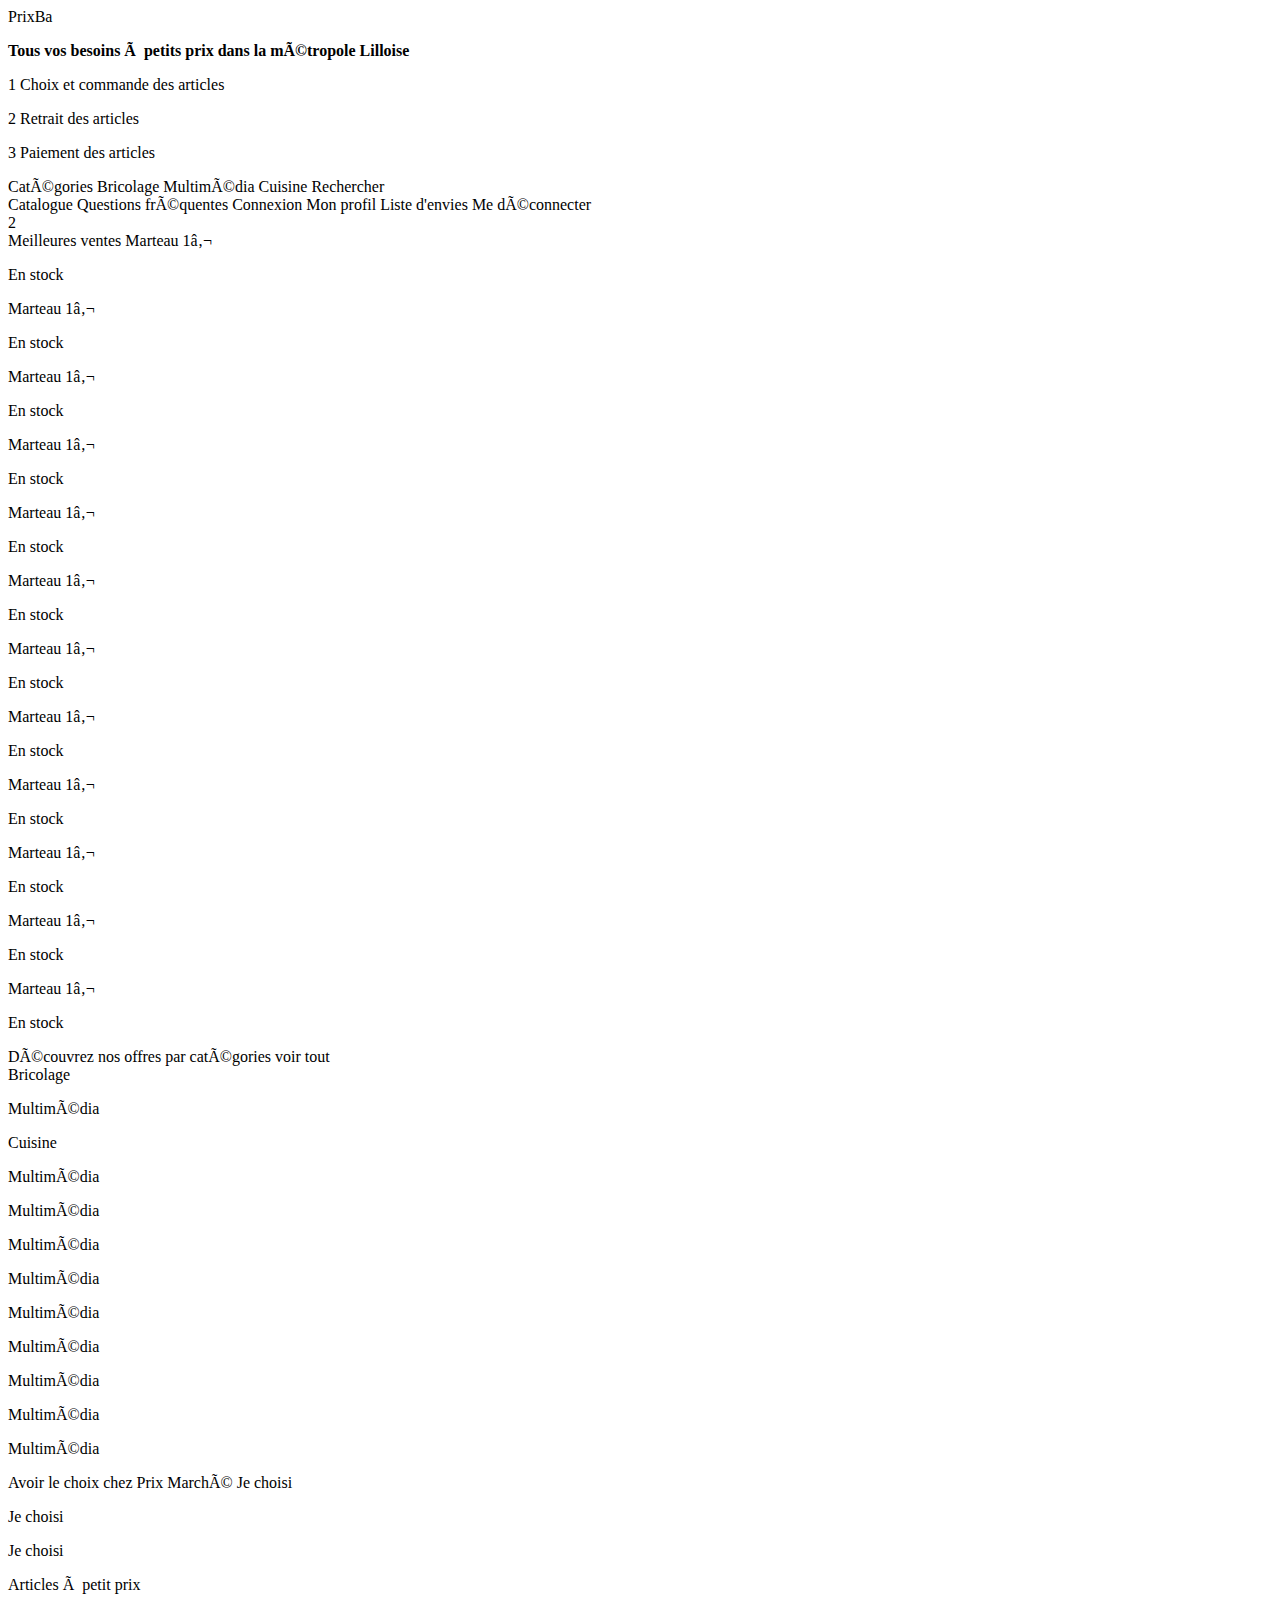
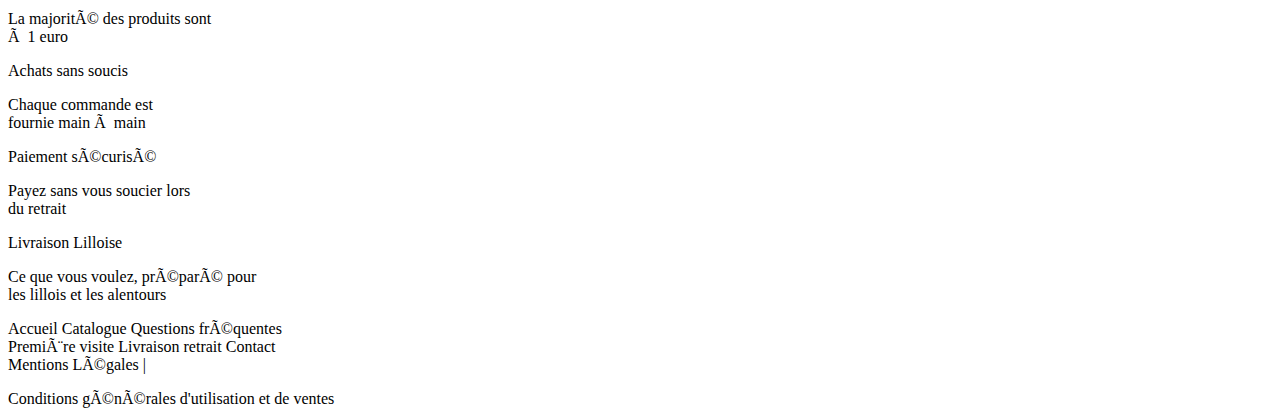
<file: index.html>
<!DOCTYPEhtml>
<htmllang="fr">

<head>
    <metacharset="UTF-8">
    <metahttp-equiv="X-UA-Compatible"content="IE=edge">
    <metaname="viewport"content="width=device-width, initial-scale=1.0">

<!-- CSS -->
<linkrel="stylesheet"href="./styles.css">
    <linkrel="stylesheet"href="./pages/css/home.css">

<!-- Bootstrap -->
<linkhref="https://cdn.jsdelivr.net/npm/bootstrap@5.2.2/dist/css/bootstrap.min.css"rel="stylesheet"
integrity="sha384-Zenh87qX5JnK2Jl0vWa8Ck2rdkQ2Bzep5IDxbcnCeuOxjzrPF/et3URy9Bv1WTRi"crossorigin="anonymous">

<!-- Font-Awesome -->
<scriptsrc="https://kit.fontawesome.com/e7bffda48d.js"crossorigin="anonymous"></script>
<!--<script defer src="https://use.fontawesome.com/releases/v5.15.4/js/all.js"
    integrity="sha384-rOA1PnstxnOBLzCLMcre8ybwbTmemjzdNlILg8O7z1lUkLXozs4DHonlDtnE7fpc"
    crossorigin="anonymous"></script>-->

    <!-- Google Font -->
<linkrel="preconnect"href="https://fonts.googleapis.com">
    <linkrel="preconnect"href="https://fonts.gstatic.com"crossorigin>
    <link
href="https://fonts.googleapis.com/css2?family=Montserrat:ital,wght@0,100;0,200;0,300;0,400;0,500;0,600;0,700;0,800;0,900;1,100;1,200;1,300;1,400;1,500;1,600;1,700;1,800;1,900&display=swap"
rel="stylesheet">

    <title>Prixba - Accueil</title>
</head>

<body>
    <header>
        <divclass="container-fluid">
            <divclass="row"style="background-color: e5e5e5;">
                <divclass="col-12 d-flex align-items-center justify-content-between px-4 px-md-5 py-2">
                    <divclass="logo d-flex align-items-center justify-content-between">
                        <aclass="d-flex align-items-center py-1"href="#">
                            <imgsrc="./assets/logos/logo_color.png"alt="Logo Prixba">
                            <pclass=" d-none d-md-block m-0 mx-2">PrixBa</p>
                        </a>
                    </div>
                    <divclass="slogan d-flex flex-column text-end">
                        <pclass="m-0"><strong>Tous vos besoins à petits prix dans la métropole Lilloise</strong></p>
                        <divclass="d-none d-lg-flex justify-content-around py-2">
                            <divclass="sentence d-flex justify-content-around">
                                <pclass="m-0">
                                <divclass="bubbledNumber d-flex align-items-center justify-content-around">1</div>
                                <strongclass="d-flex align-items-center mx-3">Choix et commande des articles</strong>
                                </p>
                            </div>
                            <divclass="sentence d-flex justify-content-around">
                                <pclass="m-0">
                                <divclass="bubbledNumber d-flex align-items-center justify-content-around">2</div>
                                <strongclass="d-flex align-items-center mx-3">Retrait des articles</strong></p>
                            </div>
                            <divclass="sentence d-flex justify-content-around">
                                <pclass="m-0">
                                <divclass="bubbledNumber d-flex align-items-center justify-content-around">3</div>
                                <strongclass="d-flex align-items-center mx-3">Paiement des articles</strong></p>
                            </div>
                        </div>
                    </div>
                </div>
            </div>
            <divclass="row headerTwo">
                <divclass="col-12">
                    <divclass="d-flex align-items-center justify-content-center px-5 py-4">
                        <divclass="navigation d-none d-lg-flex py-2">
                            <divclass="dropdown">
                                <buttonclass="btn dropdown-toggle"type="button"id="dropdownMenuLink"
data-bs-toggle="dropdown"aria-expanded="false">
                                    Catégories
                                </button>
                                <divclass="dropdown-menu">
                                    <aclass="dropdown-item"href="./pages/listing.html">Bricolage</a>
                                    <aclass="dropdown-item"href="./pages/listing.html">Multimédia</a>
                                    <aclass="dropdown-item"href="./pages/listing.html">Cuisine</a>
                                </div>
                            </div>
                            <formclass="d-flex px-2 form-inline my-2 my-lg-0">
                                <inputclass="form-control mr-sm-2"type="search"placeholder="Rechercher..."
aria-label="Search">
                                <buttonclass="mx-2 btn btn-danger my-2 my-sm-0"type="submit">Rechercher</button>
                            </form>
                        </div>
                        <nav>
                            <ulclass="d-flex align-items-center justify-content-around p-0 mb-0 flex-wrap">
                                <liclass="mx-3 pt-3 pt-sm-0"><ahref="./pages/listing.html">Catalogue</a></li>
                                <liclass="mx-3 pt-3 pt-sm-0"><ahref="./pages/faq.html">Questions fréquentes</a></li>
                                <liclass="mx-1 pt-3 pt-sm-0">
                                    <divclass="dropdown">
                                        <buttonclass="btn dropdown-toggle"type="button"id="dropdownMenuLink"
data-bs-toggle="dropdown"aria-expanded="false">
                                            Connexion
                                        </button>
                                        <divclass="dropdown-menu">
                                            <aclass="dropdown-item"href="./profil.html">Mon profil</a>
                                            <aclass="dropdown-item"href="./fav.html">Liste d'envies</a>
                                            <aclass="dropdown-item"href="./disconnect.html">Me déconnecter</a>
                                        </div>
                                    </div>
                                </li>
                                <liclass="mx-3 pt-3 pt-sm-0"><aclass="d-flex align-items-center"href="./basket.html">
                                        <svgclass="d-block d-md-none"width="43"height="42"viewBox="0 0 43 42"
fill="none"xmlns="http://www.w3.org/2000/svg">
                                            <pathfill-rule="evenodd"clip-rule="evenodd"
d="M0.0106036 1.62059C0.00863311 1.2577 0.155734 0.90879 0.419545 0.650613C0.683356 0.392435 1.04227 0.246139 1.41732 0.243909L5.65977 0.218676C5.97522 0.216884 6.28213 0.317189 6.5317 0.50364C6.78128 0.690091 6.95918 0.951982 7.03713 1.24767L8.20668 5.67678L41.0432 5.48148C41.2509 5.48043 41.4562 5.52364 41.6445 5.60804C41.8329 5.69243 41.9997 5.81594 42.1331 5.96979C42.2665 6.12365 42.3632 6.30406 42.4164 6.49823C42.4695 6.6924 42.4779 6.89555 42.4407 7.09326L38.3171 29.0108C38.2582 29.3247 38.0877 29.6089 37.8353 29.8143C37.5828 30.0197 37.2642 30.1333 36.9345 30.1356L11.4798 30.287C11.1501 30.2886 10.8303 30.1788 10.5756 29.9764C10.321 29.7741 10.1474 29.4919 10.0851 29.1787L5.72679 7.35267L4.57159 2.96178L1.43218 2.98045C1.05713 2.98268 0.69665 2.84066 0.430052 2.58564C0.163454 2.33062 0.0125741 1.98348 0.0106036 1.62059ZM8.82114 8.40976L12.6387 27.5434L35.7459 27.406L39.3554 8.22815L8.82114 8.40976ZM14.3081 30.2701C12.8079 30.2791 11.3723 30.8642 10.317 31.897C9.26176 32.9297 8.67336 34.3253 8.68124 35.7769C8.68913 37.2284 9.29265 38.617 10.359 39.6371C11.4254 40.6572 12.8673 41.2252 14.3676 41.2163C15.8678 41.2074 17.3034 40.6222 18.3587 39.5895C19.4139 38.5568 20.0023 37.1611 19.9944 35.7096C19.9866 34.258 19.383 32.8695 18.3166 31.8494C17.2503 30.8293 15.8083 30.2612 14.3081 30.2701ZM34.1062 30.1524C32.606 30.1613 31.1703 30.7465 30.1151 31.7792C29.0599 32.8119 28.4715 34.2076 28.4793 35.6591C28.4872 37.1107 29.0907 38.4992 30.1571 39.5193C31.2235 40.5394 32.6654 41.1075 34.1657 41.0985C35.6659 41.0896 37.1015 40.5044 38.1568 39.4717C39.212 38.439 39.8004 37.0434 39.7925 35.5918C39.7847 34.1403 39.1811 32.7517 38.1147 31.7316C37.0483 30.7115 35.6064 30.1435 34.1062 30.1524ZM14.323 33.0067C13.5729 33.0111 12.855 33.3037 12.3274 33.8201C11.7998 34.3364 11.5056 35.0343 11.5095 35.76C11.5135 36.4858 11.8152 37.1801 12.3484 37.6901C12.8816 38.2002 13.6026 38.4842 14.3527 38.4798C15.1028 38.4753 15.8206 38.1827 16.3483 37.6663C16.8759 37.15 17.1701 36.4522 17.1661 35.7264C17.1622 35.0006 16.8604 34.3063 16.3272 33.7963C15.794 33.2863 15.0731 33.0022 14.323 33.0067ZM34.1211 32.8889C33.371 32.8934 32.6531 33.186 32.1255 33.7023C31.5979 34.2187 31.3037 34.9165 31.3076 35.6423C31.3116 36.3681 31.6133 37.0623 32.1465 37.5724C32.6797 38.0824 33.4007 38.3665 34.1508 38.362C34.9009 38.3575 35.6187 38.065 36.1464 37.5486C36.674 37.0322 36.9682 36.3344 36.9642 35.6086C36.9603 34.8829 36.6585 34.1886 36.1253 33.6785C35.5921 33.1685 34.8712 32.8845 34.1211 32.8889Z" />
                                        </svg>
                                        <svgclass="d-none d-md-block"width="30"height="28"viewBox="0 0 30 28"
fill="none"xmlns="http://www.w3.org/2000/svg">
                                            <pathfill-rule="evenodd"clip-rule="evenodd"
d="M20.1201 10.9002C20.1793 10.9467 20.2264 11.0018 20.2584 11.0625C20.2905 11.1233 20.307 11.1883 20.307 11.2541C20.307 11.3198 20.2905 11.3849 20.2584 11.4456C20.2264 11.5064 20.1793 11.5615 20.1201 11.6079L16.303 14.6066C16.2439 14.6531 16.1737 14.6901 16.0964 14.7153C16.0191 14.7404 15.9362 14.7534 15.8526 14.7534C15.7689 14.7534 15.686 14.7404 15.6087 14.7153C15.5314 14.6901 15.4612 14.6531 15.4021 14.6066L13.4936 13.1073C13.4344 13.0608 13.3875 13.0056 13.3555 12.9449C13.3235 12.8842 13.307 12.8191 13.307 12.7534C13.307 12.6877 13.3235 12.6226 13.3555 12.5619C13.3875 12.5012 13.4344 12.446 13.4936 12.3996C13.5527 12.3531 13.6229 12.3162 13.7002 12.2911C13.7775 12.266 13.8603 12.253 13.944 12.253C14.0276 12.253 14.1105 12.266 14.1878 12.2911C14.265 12.3162 14.3353 12.3531 14.3944 12.3996L15.8526 13.5461L19.2193 10.9002C19.2784 10.8537 19.3486 10.8168 19.4259 10.7916C19.5031 10.7664 19.586 10.7534 19.6697 10.7534C19.7534 10.7534 19.8362 10.7664 19.9135 10.7916C19.9908 10.8168 20.061 10.8537 20.1201 10.9002Z" />
                                            <pathfill-rule="evenodd"clip-rule="evenodd"
d="M0.307007 1.65342C0.307007 1.41472 0.408855 1.1858 0.590146 1.01702C0.771436 0.848239 1.01732 0.753418 1.2737 0.753418H4.17379C4.38943 0.753473 4.59885 0.820649 4.76876 0.944263C4.93867 1.06788 5.05931 1.24083 5.11149 1.43562L5.89451 4.35342H28.3412C28.4832 4.35354 28.6233 4.38276 28.7518 4.43901C28.8802 4.49526 28.9938 4.57715 29.0844 4.67886C29.175 4.78058 29.2404 4.89963 29.2761 5.02755C29.3117 5.15547 29.3166 5.28912 29.2905 5.41902L26.3904 19.819C26.3489 20.0253 26.2314 20.2115 26.058 20.3456C25.8847 20.4797 25.6665 20.5532 25.4411 20.5534H8.04058C7.81521 20.5532 7.59699 20.4797 7.42365 20.3456C7.25032 20.2115 7.13275 20.0253 7.09128 19.819L4.19313 5.44602L3.41977 2.55342H1.2737C1.01732 2.55342 0.771436 2.4586 0.590146 2.28981C0.408855 2.12103 0.307007 1.89211 0.307007 1.65342ZM6.30439 6.15342L8.84294 18.7534H24.6388L27.1773 6.15342H6.30439ZM9.97397 20.5534C8.94844 20.5534 7.9649 20.9327 7.23974 21.6078C6.51458 22.283 6.10719 23.1986 6.10719 24.1534C6.10719 25.1082 6.51458 26.0239 7.23974 26.699C7.9649 27.3741 8.94844 27.7534 9.97397 27.7534C10.9995 27.7534 11.983 27.3741 12.7082 26.699C13.4334 26.0239 13.8408 25.1082 13.8408 24.1534C13.8408 23.1986 13.4334 22.283 12.7082 21.6078C11.983 20.9327 10.9995 20.5534 9.97397 20.5534ZM23.5077 20.5534C22.4822 20.5534 21.4987 20.9327 20.7735 21.6078C20.0483 22.283 19.6409 23.1986 19.6409 24.1534C19.6409 25.1082 20.0483 26.0239 20.7735 26.699C21.4987 27.3741 22.4822 27.7534 23.5077 27.7534C24.5333 27.7534 25.5168 27.3741 26.242 26.699C26.9671 26.0239 27.3745 25.1082 27.3745 24.1534C27.3745 23.1986 26.9671 22.283 26.242 21.6078C25.5168 20.9327 24.5333 20.5534 23.5077 20.5534ZM9.97397 22.3534C9.4612 22.3534 8.96944 22.5431 8.60686 22.8806C8.24428 23.2182 8.04058 23.676 8.04058 24.1534C8.04058 24.6308 8.24428 25.0886 8.60686 25.4262C8.96944 25.7638 9.4612 25.9534 9.97397 25.9534C10.4867 25.9534 10.9785 25.7638 11.3411 25.4262C11.7037 25.0886 11.9074 24.6308 11.9074 24.1534C11.9074 23.676 11.7037 23.2182 11.3411 22.8806C10.9785 22.5431 10.4867 22.3534 9.97397 22.3534ZM23.5077 22.3534C22.995 22.3534 22.5032 22.5431 22.1406 22.8806C21.778 23.2182 21.5743 23.676 21.5743 24.1534C21.5743 24.6308 21.778 25.0886 22.1406 25.4262C22.5032 25.7638 22.995 25.9534 23.5077 25.9534C24.0205 25.9534 24.5123 25.7638 24.8748 25.4262C25.2374 25.0886 25.4411 24.6308 25.4411 24.1534C25.4411 23.676 25.2374 23.2182 24.8748 22.8806C24.5123 22.5431 24.0205 22.3534 23.5077 22.3534Z" />
                                        </svg>
                                        <div
class="bubbledNumber d-flex align-items-center justify-content-around mx-1">
                                            2
                                        </div>
                                    </a></li>
                            </ul>
                        </nav>
                    </div>
                </div>
            </div>
        </div>
    </header>
    <main>


        <sectionclass="pt-5 pb-5">
            <divclass="container">
                <divclass="row d-flex justify-content-center">
                    <divclass="col-10 d-flex p-0 pb-4 ps-4 ">
                        <h3class="mb-3">Meilleures ventes </h3>
                    </div>
                    <divclass="carousel-container">
                        <divclass="inner-carousel">
                            <divclass="track">
                                <divclass="card-container">
                                    <divclass="card">
                                        <imgclass="img-fluid"alt="100%x280"src="assets/img/bricolage_marteau.png">
                                        <divclass="card-body">
                                            <h4class="card-title">Marteau</h4>
                                            <divstyle="display: flex; justify-content: space-between;">
                                                <pclass="card-texto">1€</p>
                                                <pclass="green"style="color:rgb(152, 224, 43);">En stock </p>
                                            </div>
                                        </div>
                                    </div>
                                </div>
                                <divclass="card-container">
                                    <divclass="card">
                                        <imgclass="img-fluid"alt="100%x280"src="assets/img/bricolage_marteau.png">
                                        <divclass="card-body">
                                            <h4class="card-title">Marteau</h4>
                                            <divstyle="display: flex; justify-content: space-between;">
                                                <pclass="card-texto">1€</p>
                                                <pclass="green"style="color:rgb(152, 224, 43);">En stock </p>
                                            </div>
                                        </div>
                                    </div>
                                </div>
                                <divclass="card-container">
                                    <divclass="card">
                                        <imgclass="img-fluid"alt="100%x280"src="assets/img/bricolage_marteau.png">
                                        <divclass="card-body">
                                            <h4class="card-title">Marteau</h4>
                                            <divstyle="display: flex; justify-content: space-between;">
                                                <pclass="card-texto">1€</p>
                                                <pclass="green"style="color:rgb(152, 224, 43);">En stock </p>
                                            </div>
                                        </div>
                                    </div>
                                </div>
                                <divclass="card-container">
                                    <divclass="card">
                                        <imgclass="img-fluid"alt="100%x280"src="assets/img/bricolage_marteau.png">
                                        <divclass="card-body">
                                            <h4class="card-title">Marteau</h4>
                                            <divstyle="display: flex; justify-content: space-between;">
                                                <pclass="card-texto">1€</p>
                                                <pclass="green"style="color:rgb(152, 224, 43);">En stock </p>
                                            </div>
                                        </div>
                                    </div>
                                </div>
                                <divclass="card-container">
                                    <divclass="card">
                                        <imgclass="img-fluid"alt="100%x280"src="assets/img/bricolage_marteau.png">
                                        <divclass="card-body">
                                            <h4class="card-title">Marteau</h4>
                                            <divstyle="display: flex; justify-content: space-between;">
                                                <pclass="card-texto">1€</p>
                                                <pclass="green"style="color:rgb(152, 224, 43);">En stock </p>
                                            </div>
                                        </div>
                                    </div>
                                </div>
                                <divclass="card-container">
                                    <divclass="card">
                                        <imgclass="img-fluid"alt="100%x280"src="assets/img/bricolage_marteau.png">
                                        <divclass="card-body">
                                            <h4class="card-title">Marteau</h4>
                                            <divstyle="display: flex; justify-content: space-between;">
                                                <pclass="card-texto">1€</p>
                                                <pclass="green"style="color:rgb(152, 224, 43);">En stock </p>
                                            </div>
                                        </div>
                                    </div>
                                </div>
                                <divclass="card-container">
                                    <divclass="card">
                                        <imgclass="img-fluid"alt="100%x280"src="assets/img/bricolage_marteau.png">
                                        <divclass="card-body">
                                            <h4class="card-title">Marteau</h4>
                                            <divstyle="display: flex; justify-content: space-between;">
                                                <pclass="card-texto">1€</p>
                                                <pclass="green"style="color:rgb(152, 224, 43);">En stock </p>
                                            </div>
                                        </div>
                                    </div>
                                </div>
                                <divclass="card-container">
                                    <divclass="card">
                                        <imgclass="img-fluid"alt="100%x280"src="assets/img/bricolage_marteau.png">
                                        <divclass="card-body">
                                            <h4class="card-title">Marteau</h4>
                                            <divstyle="display: flex; justify-content: space-between;">
                                                <pclass="card-texto">1€</p>
                                                <pclass="green"style="color:rgb(152, 224, 43);">En stock </p>
                                            </div>
                                        </div>
                                    </div>
                                </div>
                                <divclass="card-container">
                                    <divclass="card">
                                        <imgclass="img-fluid"alt="100%x280"src="assets/img/bricolage_marteau.png">
                                        <divclass="card-body">
                                            <h4class="card-title">Marteau</h4>
                                            <divstyle="display: flex; justify-content: space-between;">
                                                <pclass="card-texto">1€</p>
                                                <pclass="green"style="color:rgb(152, 224, 43);">En stock </p>
                                            </div>
                                        </div>
                                    </div>
                                </div>
                                <divclass="card-container">
                                    <divclass="card">
                                        <imgclass="img-fluid"alt="100%x280"src="assets/img/bricolage_marteau.png">
                                        <divclass="card-body">
                                            <h4class="card-title">Marteau</h4>
                                            <divstyle="display: flex; justify-content: space-between;">
                                                <pclass="card-texto">1€</p>
                                                <pclass="green"style="color:rgb(152, 224, 43);">En stock </p>
                                            </div>
                                        </div>
                                    </div>
                                </div>
                                <divclass="card-container">
                                    <divclass="card">
                                        <imgclass="img-fluid"alt="100%x280"src="assets/img/bricolage_marteau.png">
                                        <divclass="card-body">
                                            <h4class="card-title">Marteau</h4>
                                            <divstyle="display: flex; justify-content: space-between;">
                                                <pclass="card-texto">1€</p>
                                                <pclass="green"style="color:rgb(152, 224, 43);">En stock </p>
                                            </div>
                                        </div>
                                    </div>
                                </div>
                                <divclass="card-container">
                                    <divclass="card">
                                        <imgclass="img-fluid"alt="100%x280"src="assets/img/bricolage_marteau.png">
                                        <divclass="card-body">
                                            <h4class="card-title">Marteau</h4>
                                            <divstyle="display: flex; justify-content: space-between;">
                                                <pclass="card-texto">1€</p>
                                                <pclass="green"style="color:rgb(152, 224, 43);">En stock </p>
                                            </div>
                                        </div>
                                    </div>
                                </div>
                            </div>
                            <divclass="nav">
                                <buttonclass="prev">
                                    <svgwidth="29"height="33"viewBox="0 0 29 33"fill="none"
xmlns="http://www.w3.org/2000/svg">
                                        <path
d="M1.71533 19.2971C-0.284667 18.1424 -0.284668 15.2556 1.71533 14.1009L24.2153 1.11052C26.2153 -0.0441831 28.7153 1.3992 28.7153 3.70859L28.7153 29.6894C28.7153 31.9988 26.2153 33.4421 24.2153 32.2874L1.71533 19.2971Z"
fill="#EA5455"></path>
                                    </svg>
                                </button>
                                <buttonclass="next">
                                    <svgwidth="30"height="33"viewBox="0 0 30 33"fill="none"
xmlns="http://www.w3.org/2000/svg">
                                        <path
d="M27.7153 14.1009C29.7153 15.2556 29.7153 18.1424 27.7153 19.2971L5.21533 32.2874C3.21533 33.4421 0.71533 31.9988 0.715331 29.6894L0.715332 3.70859C0.715332 1.39919 3.21533 -0.044184 5.21533 1.11052L27.7153 14.1009Z"
fill="#EA5455"></path>
                                    </svg>
                                </button>
                            </div>
                        </div>
                    </div>
                </div>
            </div>
        </section>

        <sectionclass="pt-5 pb-5">
            <divclass="container d-flex flex-column align-items-center">


                <divclass="col-10 ps-4 d-flex pb-4">
                    <h3class="mb-3"> Découvrez nos offres par catégories </h3>
                    <aclass="link"href="#"> voir tout </a>
                </div>
                <divclass="row gap-2 justify-content-center">

                    <div
class="col-6 col-md-2 d-flex flex-column align-items-center justify-content-center svg-col d-flex flex-column align-items-center justify-content-center svg-col">
                        <svgclass="pb-2"width="62"height="62"viewBox="0 0 62 62"fill="none"
xmlns="http://www.w3.org/2000/svg%22%3E">
                            <path
d="M59.9172 47.8429L45.9659 33.8916C43.2137 31.1394 39.1034 30.6033 35.7912 32.2355L23.0909 19.5351V12.1365L7.84086 0.698975L0.215857 8.32397L11.6534 23.574H19.052L31.7524 36.2744C30.1321 39.5865 30.6563 43.6968 33.4084 46.449L47.3598 60.4003C49.0993 62.1398 51.911 62.1398 53.6385 60.4003L59.9172 54.1216C61.6448 52.3822 61.6448 49.5705 59.9172 47.8429ZM39.7348 27.5056C43.1065 27.5056 46.2756 28.8162 48.6584 31.199L50.9698 33.5103C52.8522 32.6882 54.6393 31.5445 56.1881 29.9957C60.6082 25.5755 62.1094 19.3564 60.7036 13.7091C60.4414 12.6369 59.0952 12.2675 58.3088 13.0539L49.4448 21.9179L41.3551 20.5716L40.0088 12.482L48.8729 3.61792C49.6592 2.83159 49.278 1.4853 48.1938 1.21128C42.5465 -0.182666 36.3274 1.31851 31.9192 5.72671C28.5237 9.12222 26.9272 13.6019 27.0106 18.0697L36.792 27.8511C37.7571 27.6248 38.7579 27.5056 39.7348 27.5056ZM27.3561 37.2751L20.6008 30.5199L2.44379 48.6888C-0.534729 51.6673 -0.534729 56.4925 2.44379 59.471C5.4223 62.4496 10.2475 62.4496 13.226 59.471L27.9518 44.7453C27.0463 42.3744 26.7723 39.789 27.3561 37.2751ZM7.84086 56.9333C6.2682 56.9333 4.98148 55.6466 4.98148 54.074C4.98148 52.4894 6.25629 51.2146 7.84086 51.2146C9.42543 51.2146 10.7002 52.4894 10.7002 54.074C10.7002 55.6466 9.42543 56.9333 7.84086 56.9333Z"
fill="#E5E5E5"></path>
                        </svg>

                        <pclass="m-0 pt-2">Bricolage</p>
                    </div>
                    <div
class="col-6 col-md-2 d-flex flex-column align-items-center justify-content-center svg-col d-flex flex-column align-items-center justify-content-center svg-col">
                        <svgwidth="43"height="62"viewBox="0 0 43 62"fill="none"
xmlns="http://www.w3.org/2000/svg%22%3E">
                            <path
d="M21.2153 10.2302C14.8986 10.2302 9.76079 15.3604 9.76079 21.6677C9.76079 22.7209 10.6151 23.574 11.6699 23.574C12.7247 23.574 13.579 22.7209 13.579 21.6677C13.579 17.4621 17.0058 14.0427 21.2153 14.0427C22.2701 14.0427 23.1244 13.1897 23.1244 12.1365C23.1244 11.0833 22.2701 10.2302 21.2153 10.2302ZM11.677 55.4048C11.677 55.7801 11.788 56.1458 11.9968 56.458L14.9213 60.8471C15.2757 61.3785 15.8723 61.6978 16.5106 61.6978H25.9189C26.5584 61.6978 27.155 61.3785 27.5082 60.8471L30.4327 56.458C30.6403 56.1458 30.7512 55.7789 30.7524 55.4048L30.7584 50.2603H11.6723L11.677 55.4048ZM21.2153 0.698975C9.01147 0.698975 0.215332 10.5841 0.215332 21.6677C0.215332 26.954 2.17812 31.7768 5.41283 35.4618C7.39829 37.7243 10.5125 42.4673 11.6675 46.4418V46.449H17.3948V46.4347C17.3936 45.8664 17.3089 45.3017 17.1382 44.7584C16.4712 42.6365 14.4154 37.0416 9.72022 31.6922C7.26942 28.9008 5.95931 25.3599 5.94857 21.6677C5.92471 12.8942 13.0683 6.41773 21.2153 6.41773C29.6368 6.41773 36.4881 13.2588 36.4881 21.6677C36.4881 25.3575 35.1469 28.9174 32.7116 31.6922C28.0451 37.0071 25.9797 42.59 25.302 44.7334C25.1271 45.2844 25.0377 45.859 25.0371 46.4371V46.449H30.7644V46.443C31.9194 42.4673 35.0336 37.7243 37.019 35.463C40.2525 31.7768 42.2153 26.954 42.2153 21.6677C42.2153 10.0873 32.8131 0.698975 21.2153 0.698975Z"
fill="#E5E5E5"></path>
                        </svg>
                        <pclass="m-0 pt-2">Multimédia</p>
                    </div>
                    <div
class="col-6 col-md-2 d-flex flex-column align-items-center justify-content-center svg-col d-flex flex-column align-items-center justify-content-center svg-col">
                        <svgwidth="50"height="62"viewBox="0 0 50 62"fill="none"
xmlns="http://www.w3.org/2000/svg%22%3E">
                            <path
d="M24.7036 2.50965C24.7978 3.06962 26.5999 13.7684 26.5999 17.855C26.5999 24.086 23.3254 28.53 18.4843 30.3171L20.0038 58.6845C20.0862 60.3167 18.8024 61.6987 17.1769 61.6987H9.63841C8.02471 61.6987 6.72903 60.3286 6.81149 58.6845L8.33096 30.3171C3.47807 28.53 0.215332 24.0741 0.215332 17.855C0.215332 13.7565 2.0175 3.06962 2.11173 2.50965C2.48865 0.0911006 7.44754 0.0553581 7.75379 2.64071V19.4634C7.90692 19.8684 9.5324 19.8446 9.63841 19.4634C9.80331 16.4491 10.5689 2.87899 10.5807 2.56923C10.9694 0.0911006 15.8459 0.0911006 16.2228 2.56923C16.2463 2.89091 17.0002 16.4491 17.1651 19.4634C17.2711 19.8446 18.9084 19.8684 19.0497 19.4634V2.64071C19.356 0.0672722 24.3266 0.0911006 24.7036 2.50965ZM38.7439 36.5481L36.9771 58.6011C36.8358 60.269 38.1432 61.6987 39.7923 61.6987H46.3884C47.955 61.6987 49.2153 60.4239 49.2153 58.8393V3.55809C49.2153 1.98544 47.955 0.698718 46.3884 0.698718C36.6709 0.698718 20.31 21.9653 38.7439 36.5481Z"
fill="#E5E5E5"></path>
                        </svg>
                        <pclass="m-0 pt-2">Cuisine</p>
                    </div>
                    <div
class="col-6 col-md-2 d-flex flex-column align-items-center justify-content-center svg-col d-flex flex-column align-items-center justify-content-center svg-col">
                        <svgwidth="43"height="62"viewBox="0 0 43 62"fill="none"
xmlns="http://www.w3.org/2000/svg%22%3E">
                            <path
d="M21.2153 10.2302C14.8986 10.2302 9.76079 15.3604 9.76079 21.6677C9.76079 22.7209 10.6151 23.574 11.6699 23.574C12.7247 23.574 13.579 22.7209 13.579 21.6677C13.579 17.4621 17.0058 14.0427 21.2153 14.0427C22.2701 14.0427 23.1244 13.1897 23.1244 12.1365C23.1244 11.0833 22.2701 10.2302 21.2153 10.2302ZM11.677 55.4048C11.677 55.7801 11.788 56.1458 11.9968 56.458L14.9213 60.8471C15.2757 61.3785 15.8723 61.6978 16.5106 61.6978H25.9189C26.5584 61.6978 27.155 61.3785 27.5082 60.8471L30.4327 56.458C30.6403 56.1458 30.7512 55.7789 30.7524 55.4048L30.7584 50.2603H11.6723L11.677 55.4048ZM21.2153 0.698975C9.01147 0.698975 0.215332 10.5841 0.215332 21.6677C0.215332 26.954 2.17812 31.7768 5.41283 35.4618C7.39829 37.7243 10.5125 42.4673 11.6675 46.4418V46.449H17.3948V46.4347C17.3936 45.8664 17.3089 45.3017 17.1382 44.7584C16.4712 42.6365 14.4154 37.0416 9.72022 31.6922C7.26942 28.9008 5.95931 25.3599 5.94857 21.6677C5.92471 12.8942 13.0683 6.41773 21.2153 6.41773C29.6368 6.41773 36.4881 13.2588 36.4881 21.6677C36.4881 25.3575 35.1469 28.9174 32.7116 31.6922C28.0451 37.0071 25.9797 42.59 25.302 44.7334C25.1271 45.2844 25.0377 45.859 25.0371 46.4371V46.449H30.7644V46.443C31.9194 42.4673 35.0336 37.7243 37.019 35.463C40.2525 31.7768 42.2153 26.954 42.2153 21.6677C42.2153 10.0873 32.8131 0.698975 21.2153 0.698975Z"
fill="#E5E5E5"></path>
                        </svg>
                        <pclass="m-0 pt-2">Multimédia</p>
                    </div>
                    <div
class="col-6 col-md-2 d-flex flex-column align-items-center justify-content-center svg-col d-flex flex-column align-items-center justify-content-center svg-col">
                        <svgwidth="43"height="62"viewBox="0 0 43 62"fill="none"
xmlns="http://www.w3.org/2000/svg%22%3E">
                            <path
d="M21.2153 10.2302C14.8986 10.2302 9.76079 15.3604 9.76079 21.6677C9.76079 22.7209 10.6151 23.574 11.6699 23.574C12.7247 23.574 13.579 22.7209 13.579 21.6677C13.579 17.4621 17.0058 14.0427 21.2153 14.0427C22.2701 14.0427 23.1244 13.1897 23.1244 12.1365C23.1244 11.0833 22.2701 10.2302 21.2153 10.2302ZM11.677 55.4048C11.677 55.7801 11.788 56.1458 11.9968 56.458L14.9213 60.8471C15.2757 61.3785 15.8723 61.6978 16.5106 61.6978H25.9189C26.5584 61.6978 27.155 61.3785 27.5082 60.8471L30.4327 56.458C30.6403 56.1458 30.7512 55.7789 30.7524 55.4048L30.7584 50.2603H11.6723L11.677 55.4048ZM21.2153 0.698975C9.01147 0.698975 0.215332 10.5841 0.215332 21.6677C0.215332 26.954 2.17812 31.7768 5.41283 35.4618C7.39829 37.7243 10.5125 42.4673 11.6675 46.4418V46.449H17.3948V46.4347C17.3936 45.8664 17.3089 45.3017 17.1382 44.7584C16.4712 42.6365 14.4154 37.0416 9.72022 31.6922C7.26942 28.9008 5.95931 25.3599 5.94857 21.6677C5.92471 12.8942 13.0683 6.41773 21.2153 6.41773C29.6368 6.41773 36.4881 13.2588 36.4881 21.6677C36.4881 25.3575 35.1469 28.9174 32.7116 31.6922C28.0451 37.0071 25.9797 42.59 25.302 44.7334C25.1271 45.2844 25.0377 45.859 25.0371 46.4371V46.449H30.7644V46.443C31.9194 42.4673 35.0336 37.7243 37.019 35.463C40.2525 31.7768 42.2153 26.954 42.2153 21.6677C42.2153 10.0873 32.8131 0.698975 21.2153 0.698975Z"
fill="#E5E5E5"></path>
                        </svg>
                        <pclass="m-0 pt-2">Multimédia</p>
                    </div>
                    <div
class="col-6 col-md-2 d-flex flex-column align-items-center justify-content-center svg-col d-flex flex-column align-items-center justify-content-center svg-col">
                        <svgwidth="43"height="62"viewBox="0 0 43 62"fill="none"
xmlns="http://www.w3.org/2000/svg%22%3E">
                            <path
d="M21.2153 10.2302C14.8986 10.2302 9.76079 15.3604 9.76079 21.6677C9.76079 22.7209 10.6151 23.574 11.6699 23.574C12.7247 23.574 13.579 22.7209 13.579 21.6677C13.579 17.4621 17.0058 14.0427 21.2153 14.0427C22.2701 14.0427 23.1244 13.1897 23.1244 12.1365C23.1244 11.0833 22.2701 10.2302 21.2153 10.2302ZM11.677 55.4048C11.677 55.7801 11.788 56.1458 11.9968 56.458L14.9213 60.8471C15.2757 61.3785 15.8723 61.6978 16.5106 61.6978H25.9189C26.5584 61.6978 27.155 61.3785 27.5082 60.8471L30.4327 56.458C30.6403 56.1458 30.7512 55.7789 30.7524 55.4048L30.7584 50.2603H11.6723L11.677 55.4048ZM21.2153 0.698975C9.01147 0.698975 0.215332 10.5841 0.215332 21.6677C0.215332 26.954 2.17812 31.7768 5.41283 35.4618C7.39829 37.7243 10.5125 42.4673 11.6675 46.4418V46.449H17.3948V46.4347C17.3936 45.8664 17.3089 45.3017 17.1382 44.7584C16.4712 42.6365 14.4154 37.0416 9.72022 31.6922C7.26942 28.9008 5.95931 25.3599 5.94857 21.6677C5.92471 12.8942 13.0683 6.41773 21.2153 6.41773C29.6368 6.41773 36.4881 13.2588 36.4881 21.6677C36.4881 25.3575 35.1469 28.9174 32.7116 31.6922C28.0451 37.0071 25.9797 42.59 25.302 44.7334C25.1271 45.2844 25.0377 45.859 25.0371 46.4371V46.449H30.7644V46.443C31.9194 42.4673 35.0336 37.7243 37.019 35.463C40.2525 31.7768 42.2153 26.954 42.2153 21.6677C42.2153 10.0873 32.8131 0.698975 21.2153 0.698975Z"
fill="#E5E5E5"></path>
                        </svg>
                        <pclass="m-0 pt-2">Multimédia</p>
                    </div>
                </div>
                <divclass="row gap-2 pt-2 justify-content-center">
                    <div
class="col-6 col-md-2 d-flex flex-column align-items-center justify-content-center svg-col d-flex flex-column align-items-center justify-content-center svg-col">
                        <svgwidth="43"height="62"viewBox="0 0 43 62"fill="none"
xmlns="http://www.w3.org/2000/svg%22%3E">
                            <path
d="M21.2153 10.2302C14.8986 10.2302 9.76079 15.3604 9.76079 21.6677C9.76079 22.7209 10.6151 23.574 11.6699 23.574C12.7247 23.574 13.579 22.7209 13.579 21.6677C13.579 17.4621 17.0058 14.0427 21.2153 14.0427C22.2701 14.0427 23.1244 13.1897 23.1244 12.1365C23.1244 11.0833 22.2701 10.2302 21.2153 10.2302ZM11.677 55.4048C11.677 55.7801 11.788 56.1458 11.9968 56.458L14.9213 60.8471C15.2757 61.3785 15.8723 61.6978 16.5106 61.6978H25.9189C26.5584 61.6978 27.155 61.3785 27.5082 60.8471L30.4327 56.458C30.6403 56.1458 30.7512 55.7789 30.7524 55.4048L30.7584 50.2603H11.6723L11.677 55.4048ZM21.2153 0.698975C9.01147 0.698975 0.215332 10.5841 0.215332 21.6677C0.215332 26.954 2.17812 31.7768 5.41283 35.4618C7.39829 37.7243 10.5125 42.4673 11.6675 46.4418V46.449H17.3948V46.4347C17.3936 45.8664 17.3089 45.3017 17.1382 44.7584C16.4712 42.6365 14.4154 37.0416 9.72022 31.6922C7.26942 28.9008 5.95931 25.3599 5.94857 21.6677C5.92471 12.8942 13.0683 6.41773 21.2153 6.41773C29.6368 6.41773 36.4881 13.2588 36.4881 21.6677C36.4881 25.3575 35.1469 28.9174 32.7116 31.6922C28.0451 37.0071 25.9797 42.59 25.302 44.7334C25.1271 45.2844 25.0377 45.859 25.0371 46.4371V46.449H30.7644V46.443C31.9194 42.4673 35.0336 37.7243 37.019 35.463C40.2525 31.7768 42.2153 26.954 42.2153 21.6677C42.2153 10.0873 32.8131 0.698975 21.2153 0.698975Z"
fill="#E5E5E5"></path>
                        </svg>
                        <pclass="m-0 pt-2">Multimédia</p>
                    </div>
                    <div
class="col-6 col-md-2 d-flex flex-column align-items-center justify-content-center svg-col d-flex flex-column align-items-center justify-content-center svg-col">
                        <svgwidth="43"height="62"viewBox="0 0 43 62"fill="none"
xmlns="http://www.w3.org/2000/svg%22%3E">
                            <path
d="M21.2153 10.2302C14.8986 10.2302 9.76079 15.3604 9.76079 21.6677C9.76079 22.7209 10.6151 23.574 11.6699 23.574C12.7247 23.574 13.579 22.7209 13.579 21.6677C13.579 17.4621 17.0058 14.0427 21.2153 14.0427C22.2701 14.0427 23.1244 13.1897 23.1244 12.1365C23.1244 11.0833 22.2701 10.2302 21.2153 10.2302ZM11.677 55.4048C11.677 55.7801 11.788 56.1458 11.9968 56.458L14.9213 60.8471C15.2757 61.3785 15.8723 61.6978 16.5106 61.6978H25.9189C26.5584 61.6978 27.155 61.3785 27.5082 60.8471L30.4327 56.458C30.6403 56.1458 30.7512 55.7789 30.7524 55.4048L30.7584 50.2603H11.6723L11.677 55.4048ZM21.2153 0.698975C9.01147 0.698975 0.215332 10.5841 0.215332 21.6677C0.215332 26.954 2.17812 31.7768 5.41283 35.4618C7.39829 37.7243 10.5125 42.4673 11.6675 46.4418V46.449H17.3948V46.4347C17.3936 45.8664 17.3089 45.3017 17.1382 44.7584C16.4712 42.6365 14.4154 37.0416 9.72022 31.6922C7.26942 28.9008 5.95931 25.3599 5.94857 21.6677C5.92471 12.8942 13.0683 6.41773 21.2153 6.41773C29.6368 6.41773 36.4881 13.2588 36.4881 21.6677C36.4881 25.3575 35.1469 28.9174 32.7116 31.6922C28.0451 37.0071 25.9797 42.59 25.302 44.7334C25.1271 45.2844 25.0377 45.859 25.0371 46.4371V46.449H30.7644V46.443C31.9194 42.4673 35.0336 37.7243 37.019 35.463C40.2525 31.7768 42.2153 26.954 42.2153 21.6677C42.2153 10.0873 32.8131 0.698975 21.2153 0.698975Z"
fill="#E5E5E5"></path>
                        </svg>
                        <pclass="m-0 pt-2">Multimédia</p>
                    </div>
                    <div
class="col-6 col-md-2 d-flex flex-column align-items-center justify-content-center svg-col d-flex flex-column align-items-center justify-content-center svg-col">
                        <svgwidth="43"height="62"viewBox="0 0 43 62"fill="none"
xmlns="http://www.w3.org/2000/svg%22%3E">
                            <path
d="M21.2153 10.2302C14.8986 10.2302 9.76079 15.3604 9.76079 21.6677C9.76079 22.7209 10.6151 23.574 11.6699 23.574C12.7247 23.574 13.579 22.7209 13.579 21.6677C13.579 17.4621 17.0058 14.0427 21.2153 14.0427C22.2701 14.0427 23.1244 13.1897 23.1244 12.1365C23.1244 11.0833 22.2701 10.2302 21.2153 10.2302ZM11.677 55.4048C11.677 55.7801 11.788 56.1458 11.9968 56.458L14.9213 60.8471C15.2757 61.3785 15.8723 61.6978 16.5106 61.6978H25.9189C26.5584 61.6978 27.155 61.3785 27.5082 60.8471L30.4327 56.458C30.6403 56.1458 30.7512 55.7789 30.7524 55.4048L30.7584 50.2603H11.6723L11.677 55.4048ZM21.2153 0.698975C9.01147 0.698975 0.215332 10.5841 0.215332 21.6677C0.215332 26.954 2.17812 31.7768 5.41283 35.4618C7.39829 37.7243 10.5125 42.4673 11.6675 46.4418V46.449H17.3948V46.4347C17.3936 45.8664 17.3089 45.3017 17.1382 44.7584C16.4712 42.6365 14.4154 37.0416 9.72022 31.6922C7.26942 28.9008 5.95931 25.3599 5.94857 21.6677C5.92471 12.8942 13.0683 6.41773 21.2153 6.41773C29.6368 6.41773 36.4881 13.2588 36.4881 21.6677C36.4881 25.3575 35.1469 28.9174 32.7116 31.6922C28.0451 37.0071 25.9797 42.59 25.302 44.7334C25.1271 45.2844 25.0377 45.859 25.0371 46.4371V46.449H30.7644V46.443C31.9194 42.4673 35.0336 37.7243 37.019 35.463C40.2525 31.7768 42.2153 26.954 42.2153 21.6677C42.2153 10.0873 32.8131 0.698975 21.2153 0.698975Z"
fill="#E5E5E5"></path>
                        </svg>
                        <pclass="m-0 pt-2">Multimédia</p>
                    </div>
                    <div
class="col-6 col-md-2 d-flex flex-column align-items-center justify-content-center svg-col d-flex flex-column align-items-center justify-content-center svg-col">
                        <svgwidth="43"height="62"viewBox="0 0 43 62"fill="none"
xmlns="http://www.w3.org/2000/svg%22%3E">
                            <path
d="M21.2153 10.2302C14.8986 10.2302 9.76079 15.3604 9.76079 21.6677C9.76079 22.7209 10.6151 23.574 11.6699 23.574C12.7247 23.574 13.579 22.7209 13.579 21.6677C13.579 17.4621 17.0058 14.0427 21.2153 14.0427C22.2701 14.0427 23.1244 13.1897 23.1244 12.1365C23.1244 11.0833 22.2701 10.2302 21.2153 10.2302ZM11.677 55.4048C11.677 55.7801 11.788 56.1458 11.9968 56.458L14.9213 60.8471C15.2757 61.3785 15.8723 61.6978 16.5106 61.6978H25.9189C26.5584 61.6978 27.155 61.3785 27.5082 60.8471L30.4327 56.458C30.6403 56.1458 30.7512 55.7789 30.7524 55.4048L30.7584 50.2603H11.6723L11.677 55.4048ZM21.2153 0.698975C9.01147 0.698975 0.215332 10.5841 0.215332 21.6677C0.215332 26.954 2.17812 31.7768 5.41283 35.4618C7.39829 37.7243 10.5125 42.4673 11.6675 46.4418V46.449H17.3948V46.4347C17.3936 45.8664 17.3089 45.3017 17.1382 44.7584C16.4712 42.6365 14.4154 37.0416 9.72022 31.6922C7.26942 28.9008 5.95931 25.3599 5.94857 21.6677C5.92471 12.8942 13.0683 6.41773 21.2153 6.41773C29.6368 6.41773 36.4881 13.2588 36.4881 21.6677C36.4881 25.3575 35.1469 28.9174 32.7116 31.6922C28.0451 37.0071 25.9797 42.59 25.302 44.7334C25.1271 45.2844 25.0377 45.859 25.0371 46.4371V46.449H30.7644V46.443C31.9194 42.4673 35.0336 37.7243 37.019 35.463C40.2525 31.7768 42.2153 26.954 42.2153 21.6677C42.2153 10.0873 32.8131 0.698975 21.2153 0.698975Z"
fill="#E5E5E5"></path>
                        </svg>
                        <pclass="m-0 pt-2">Multimédia</p>
                    </div>
                    <div
class="col-6 col-md-2 d-flex flex-column align-items-center justify-content-center svg-col d-flex flex-column align-items-center justify-content-center svg-col">
                        <svgwidth="43"height="62"viewBox="0 0 43 62"fill="none"
xmlns="http://www.w3.org/2000/svg%22%3E">
                            <path
d="M21.2153 10.2302C14.8986 10.2302 9.76079 15.3604 9.76079 21.6677C9.76079 22.7209 10.6151 23.574 11.6699 23.574C12.7247 23.574 13.579 22.7209 13.579 21.6677C13.579 17.4621 17.0058 14.0427 21.2153 14.0427C22.2701 14.0427 23.1244 13.1897 23.1244 12.1365C23.1244 11.0833 22.2701 10.2302 21.2153 10.2302ZM11.677 55.4048C11.677 55.7801 11.788 56.1458 11.9968 56.458L14.9213 60.8471C15.2757 61.3785 15.8723 61.6978 16.5106 61.6978H25.9189C26.5584 61.6978 27.155 61.3785 27.5082 60.8471L30.4327 56.458C30.6403 56.1458 30.7512 55.7789 30.7524 55.4048L30.7584 50.2603H11.6723L11.677 55.4048ZM21.2153 0.698975C9.01147 0.698975 0.215332 10.5841 0.215332 21.6677C0.215332 26.954 2.17812 31.7768 5.41283 35.4618C7.39829 37.7243 10.5125 42.4673 11.6675 46.4418V46.449H17.3948V46.4347C17.3936 45.8664 17.3089 45.3017 17.1382 44.7584C16.4712 42.6365 14.4154 37.0416 9.72022 31.6922C7.26942 28.9008 5.95931 25.3599 5.94857 21.6677C5.92471 12.8942 13.0683 6.41773 21.2153 6.41773C29.6368 6.41773 36.4881 13.2588 36.4881 21.6677C36.4881 25.3575 35.1469 28.9174 32.7116 31.6922C28.0451 37.0071 25.9797 42.59 25.302 44.7334C25.1271 45.2844 25.0377 45.859 25.0371 46.4371V46.449H30.7644V46.443C31.9194 42.4673 35.0336 37.7243 37.019 35.463C40.2525 31.7768 42.2153 26.954 42.2153 21.6677C42.2153 10.0873 32.8131 0.698975 21.2153 0.698975Z"
fill="#E5E5E5"></path>
                        </svg>
                        <pclass="m-0 pt-2">Multimédia</p>
                    </div>
                    <div
class="col-6 col-md-2 d-flex flex-column align-items-center justify-content-center svg-col d-flex flex-column align-items-center justify-content-center svg-col">
                        <svgwidth="43"height="62"viewBox="0 0 43 62"fill="none"
xmlns="http://www.w3.org/2000/svg%22%3E">
                            <path
d="M21.2153 10.2302C14.8986 10.2302 9.76079 15.3604 9.76079 21.6677C9.76079 22.7209 10.6151 23.574 11.6699 23.574C12.7247 23.574 13.579 22.7209 13.579 21.6677C13.579 17.4621 17.0058 14.0427 21.2153 14.0427C22.2701 14.0427 23.1244 13.1897 23.1244 12.1365C23.1244 11.0833 22.2701 10.2302 21.2153 10.2302ZM11.677 55.4048C11.677 55.7801 11.788 56.1458 11.9968 56.458L14.9213 60.8471C15.2757 61.3785 15.8723 61.6978 16.5106 61.6978H25.9189C26.5584 61.6978 27.155 61.3785 27.5082 60.8471L30.4327 56.458C30.6403 56.1458 30.7512 55.7789 30.7524 55.4048L30.7584 50.2603H11.6723L11.677 55.4048ZM21.2153 0.698975C9.01147 0.698975 0.215332 10.5841 0.215332 21.6677C0.215332 26.954 2.17812 31.7768 5.41283 35.4618C7.39829 37.7243 10.5125 42.4673 11.6675 46.4418V46.449H17.3948V46.4347C17.3936 45.8664 17.3089 45.3017 17.1382 44.7584C16.4712 42.6365 14.4154 37.0416 9.72022 31.6922C7.26942 28.9008 5.95931 25.3599 5.94857 21.6677C5.92471 12.8942 13.0683 6.41773 21.2153 6.41773C29.6368 6.41773 36.4881 13.2588 36.4881 21.6677C36.4881 25.3575 35.1469 28.9174 32.7116 31.6922C28.0451 37.0071 25.9797 42.59 25.302 44.7334C25.1271 45.2844 25.0377 45.859 25.0371 46.4371V46.449H30.7644V46.443C31.9194 42.4673 35.0336 37.7243 37.019 35.463C40.2525 31.7768 42.2153 26.954 42.2153 21.6677C42.2153 10.0873 32.8131 0.698975 21.2153 0.698975Z"
fill="#E5E5E5"></path>
                        </svg>
                        <pclass="m-0 pt-2">Multimédia</p>
                    </div>
                </div>


            </div>

        </section>



        <sectionclass="pt-5 pb-5">
            <divclass="container d-flex flex-column align-items-center">
                <divclass="col-10 ps-4 d-flex pb-4">
                    <h3class="mb-3"> Avoir le choix chez Prix Marché </h3>
                </div>
                <divclass="row gap-2 justify-content-left">
                    <divclass="cardo"style="width: 18rem;">
                        <imgsrc="assets/img/victoria-kubiaki-t0Aio60jD4Q-unsplash.jpg"class="card-img-top"alt="...">
                        <divclass="card-body">
                            <pclass="card-text"> Je choisi </p>
                        </div>
                    </div>
                    <divclass="cardo"style="width: 18rem;">
                        <imgsrc="assets/img/wynand-van-poortvliet-kWUZKKBR2Ag-unsplash.jpg"class="card-img-top"
alt="...">
                        <divclass="card-body">
                            <pclass="card-text"> Je choisi </p>
                        </div>
                    </div>
                    <divclass="cardo"style="width: 18rem;">
                        <imgsrc="assets/img/rosebox-BFdSCxmqvYc-unsplash.jpg"class="card-img-top"alt="...">
                        <divclass="card-body">
                            <pclass="card-text"> Je choisi </p>
                        </div>
                    </div>
                </div>
            </div>
            </div>

    </main>

    <footer>
        <divclass="container-fluid">
            <divclass="row d-flex justify-content-center py-4">
                <div
class="col-12 col-md-2 d-flex flex-column flex-md-row align-items-start align-items-md-center py-3 py-md-0">
                    <divclass="bubbleFooterSVG d-flex align-items-center justify-content-center ms-3 ms-md-0">
                        <svgclass="d-block d-md-none"width="59"height="59"viewBox="0 0 59 59"fill="none"
xmlns="http://www.w3.org/2000/svg">
                            <pathfill-rule="evenodd"clip-rule="evenodd"
d="M56.2276 32.327L25.7966 2.23559C23.0942 -0.431478 18.6392 -0.311913 15.8483 2.51325L15.5269 2.83769L15.4027 2.71515C12.2804 -0.370024 7.11753 -0.213812 3.8716 3.06705L2.95091 4.00025C-0.295047 7.27749 -0.389176 12.4399 2.73316 15.5251L2.86097 15.6512L2.26524 16.2563C-0.525778 19.0742 -0.602135 23.5297 2.10389 26.204L32.5349 56.2954C35.2373 58.966 39.6995 58.8428 42.4832 56.0213L56.0699 42.2782C58.8645 39.453 58.9336 35.0013 56.2276 32.327ZM12.478 19.0692C9.3334 19.0871 6.77279 16.441 6.74684 13.1533C6.72818 9.86926 9.26581 7.19416 12.4105 7.17629C15.5551 7.15841 18.1048 9.80823 18.1344 13.0886C18.1422 16.3763 15.6154 19.0514 12.478 19.0692ZM45.3256 47.5519L41.367 43.6414C39.009 45.3331 36.0453 45.8792 33.4439 44.9986C33.1473 44.9015 32.8736 44.745 32.6396 44.5388C32.4055 44.3326 32.216 44.081 32.0826 43.7993C31.9427 43.5094 31.8632 43.1942 31.8489 42.8728C31.8346 42.5514 31.8858 42.2304 31.9993 41.9293C32.22 41.3272 32.666 40.8341 33.2434 40.5536C33.8209 40.2732 34.4849 40.2272 35.0956 40.4255C35.9615 40.7178 36.9485 40.5853 37.8576 40.1633L33.2817 35.6292C29.8352 38.1209 25.2377 38.0746 22.4148 35.2958C19.5737 32.4954 19.4858 27.8923 21.9754 24.4308L18.0972 20.5996L20.3683 18.3066L24.272 22.145C26.6518 20.4604 29.6192 19.9143 32.2242 20.7984C32.5245 20.9008 32.801 21.0626 33.0372 21.2741C33.2734 21.4855 33.4645 21.7424 33.599 22.0292C33.7335 22.3161 33.8087 22.6271 33.82 22.9436C33.8314 23.2601 33.7788 23.5757 33.6652 23.8714C33.4386 24.4706 32.9904 24.9601 32.413 25.2392C31.8356 25.5183 31.173 25.5657 30.5616 25.3716C29.6957 25.0757 28.716 25.2045 27.8105 25.6156L32.419 30.146C35.844 27.7159 40.3873 27.788 43.1882 30.5487C45.9891 33.3131 46.1238 37.829 43.732 41.2572L47.6759 45.1352L45.3256 47.5519Z" />
                        </svg>
                        <svgclass="d-none d-md-block"width="22"height="22"viewBox="0 0 22 22"fill="none"
xmlns="http://www.w3.org/2000/svg">
                            <pathfill-rule="evenodd"clip-rule="evenodd"
d="M21.2573 12.2292L9.79944 0.749339C8.78194 -0.268161 7.09481 -0.232411 6.03194 0.833214L5.90956 0.955589L5.86281 0.908839C4.68719 -0.268161 2.73194 -0.220036 1.49581 1.01746L1.14519 1.36946C-0.0909384 2.60559 -0.137688 4.56359 1.03794 5.74059L1.08606 5.78871L0.859187 6.01696C-0.203688 7.07984 -0.242188 8.76971 0.776687 9.78996L12.2346 21.2698C13.2521 22.2887 14.9419 22.2516 16.0021 21.1873L21.1762 16.0036C22.2404 14.938 22.2762 13.2495 21.2573 12.2292ZM4.72019 7.10596C3.52944 7.10596 2.56556 6.09671 2.56281 4.84959C2.56281 3.60384 3.52944 2.59459 4.72019 2.59459C5.91094 2.59459 6.87069 3.60521 6.87481 4.84959C6.87069 6.09671 5.90819 7.10596 4.72019 7.10596ZM17.0966 17.9808L15.6061 16.489C14.7096 17.1256 13.5862 17.3263 12.6031 16.9867C12.491 16.9492 12.3877 16.8893 12.2995 16.8106C12.2113 16.7318 12.1401 16.636 12.0902 16.5288C12.0378 16.4186 12.0084 16.2989 12.0037 16.1769C11.999 16.055 12.019 15.9333 12.0627 15.8193C12.1475 15.5914 12.3175 15.4054 12.5367 15.3002C12.756 15.1951 13.0075 15.1791 13.2383 15.2556C13.5656 15.3683 13.9396 15.3202 14.2847 15.1621L12.5618 13.4323C11.2514 14.3701 9.51069 14.3426 8.44781 13.2825C7.37806 12.2141 7.35469 10.4678 8.30481 9.16021L6.84456 7.69859L7.70944 6.83371L9.17931 8.29809C10.0841 7.66421 11.2088 7.46346 12.1933 7.80446C12.3068 7.84395 12.4111 7.9059 12.5001 7.98662C12.5891 8.06735 12.6609 8.16518 12.7112 8.27429C12.7615 8.38339 12.7893 8.50151 12.7929 8.6216C12.7966 8.74169 12.776 8.86128 12.7323 8.97321C12.6452 9.19999 12.4745 9.38472 12.2553 9.48935C12.036 9.59398 11.785 9.61053 11.5539 9.53559C11.2267 9.42146 10.8554 9.46821 10.5117 9.62221L12.2469 11.3506C13.5491 10.4362 15.2692 10.4733 16.3238 11.5266C17.3784 12.5812 17.4197 14.2945 16.5067 15.5897L17.9917 17.0692L17.0966 17.9808Z" />
                        </svg>
                    </div>
                    <divclass="footerText pt-2 pt-md-0 ps-3">
                        <pclass="m-0">Articles à petit prix</p>
                        <pclass="m-0">La majorité des produits sont<br />à 1 euro</p>
                    </div>
                </div>
                <div
class="col-12 col-md-2 d-flex flex-column flex-md-row align-items-start align-items-md-center py-3 py-md-0">
                    <divclass="bubbleFooterSVG d-flex align-items-center justify-content-center ms-3 ms-md-0">
                        <svgclass="d-block d-md-none"width="64"height="57"viewBox="0 0 64 57"fill="none"
xmlns="http://www.w3.org/2000/svg">
                            <path
d="M35.6453 28.3854L34.4311 29.2702L30.6289 24.0528C30.438 23.7908 30.0116 23.7765 29.6762 24.0209L28.6456 24.772C28.2859 25.0341 27.995 25.3732 27.8096 25.747L27.0878 27.2007C27.0466 27.2836 27.0219 27.3695 27.0153 27.4536C27.0086 27.5377 27.02 27.6183 27.0488 27.6907C27.0777 27.7632 27.1234 27.8261 27.1834 27.8759C27.2434 27.9257 27.3165 27.9615 27.3985 27.981L28.6475 28.2791C28.7294 28.2987 28.8187 28.3018 28.9102 28.2883C29.0016 28.2747 29.0935 28.2447 29.1806 28.1999C29.2677 28.1552 29.3482 28.0966 29.4176 28.0275C29.487 27.9585 29.5439 27.8802 29.585 27.7974L29.6073 27.753L32.0026 31.04L30.7884 31.9248C30.453 32.1693 30.336 32.5795 30.5269 32.8416L31.2182 33.7902C31.4092 34.0523 31.8356 34.0665 32.171 33.8221L37.0279 30.2826C37.3634 30.0382 37.4804 29.6279 37.2894 29.3659L36.5981 28.4172C36.4071 28.1552 35.9808 28.1409 35.6453 28.3854ZM45.3949 0.946759L1.68238 32.802C0.341406 33.7793 -0.126945 35.4214 0.636514 36.469L14.4626 55.4414C15.226 56.4891 16.9327 56.5462 18.2737 55.569L61.9861 23.7137C63.3271 22.7364 63.7955 21.0943 63.032 20.0467L49.2059 1.07426C48.4425 0.0266312 46.7358 -0.0304685 45.3949 0.946759ZM17.414 51.8382L14.6488 48.0437C17.3315 46.0887 20.7436 46.2029 22.2709 48.2987L17.414 51.8382ZM7.73574 38.5575L4.97052 34.763L9.82746 31.2236C11.3548 33.3194 10.4184 36.6025 7.73574 38.5575ZM36.6734 34.8982C32.6497 37.8304 27.2212 37.2341 24.5488 33.5671C21.8761 29.8995 22.9715 24.5497 26.9951 21.6175C31.0188 18.6853 36.4469 19.281 39.1197 22.9486C41.7929 26.6168 40.6955 31.9671 36.6734 34.8982ZM58.698 21.7527L53.8411 25.2921C52.3137 23.1963 53.2501 19.9132 55.9328 17.9582L58.698 21.7527ZM49.0197 8.47198C46.337 10.427 42.9249 10.3128 41.3976 8.21697L46.2545 4.67749L49.0197 8.47198Z" />
                        </svg>
                        <svgclass="d-none d-md-block"width="26"height="23"viewBox="0 0 26 23"fill="none"
xmlns="http://www.w3.org/2000/svg">
                            <path
d="M14.3058 11.806L13.8307 12.1481L12.3606 10.1066C12.2868 10.004 12.1207 9.99752 11.9894 10.092L11.5862 10.3824C11.4454 10.4838 11.3313 10.6152 11.2582 10.7605L10.9737 11.3254C10.9575 11.3576 10.9477 11.391 10.9449 11.4238C10.9421 11.4565 10.9464 11.4879 10.9575 11.5163C10.9686 11.5446 10.9862 11.5692 11.0095 11.5887C11.0328 11.6083 11.0612 11.6223 11.0931 11.6302L11.5791 11.7491C11.611 11.7569 11.6458 11.7583 11.6815 11.7532C11.7171 11.7481 11.753 11.7366 11.7871 11.7194C11.8211 11.7022 11.8526 11.6795 11.8798 11.6527C11.907 11.626 11.9293 11.5956 11.9455 11.5634L11.9543 11.5462L12.8805 12.8324L12.4053 13.1745C12.2741 13.269 12.2276 13.4286 12.3014 13.5311L12.5687 13.9023C12.6425 14.0049 12.8086 14.0114 12.9399 13.9169L14.8404 12.5484C14.9716 12.4538 15.0181 12.2942 14.9443 12.1917L14.677 11.8205C14.6032 11.718 14.4371 11.7115 14.3058 11.806ZM18.1658 1.1353L1.06136 13.4519C0.536646 13.8297 0.350503 14.4686 0.645687 14.8785L5.99141 22.3023C6.2866 22.7122 6.95152 22.7382 7.47623 22.3604L24.5806 10.0438C25.1054 9.66601 25.2915 9.02715 24.9963 8.61721L19.6506 1.19343C19.3554 0.783493 18.6905 0.757464 18.1658 1.1353ZM7.14949 20.9047L6.08035 19.4199C7.13007 18.6641 8.45945 18.7161 9.04998 19.5362L7.14949 20.9047ZM3.40749 15.7081L2.33834 14.2233L4.23883 12.8548C4.82937 13.6749 4.45721 14.9522 3.40749 15.7081ZM14.692 14.3462C13.1176 15.4799 11.0035 15.2355 9.97027 13.8006C8.93687 12.3655 9.37556 10.2832 10.95 9.14952C12.5244 8.0158 14.6383 8.25998 15.6717 9.69509C16.7053 11.1304 16.2658 13.2129 14.692 14.3462ZM23.3037 9.2724L21.4032 10.6409C20.8126 9.82081 21.1848 8.54353 22.2345 7.78765L23.3037 9.2724ZM19.5617 4.07575C18.5119 4.83164 17.1826 4.7796 16.592 3.9595L18.4925 2.59099L19.5617 4.07575Z" />
                        </svg>
                    </div>
                    <divclass="footerText pt-2 pt-md-0 ps-3">
                        <pclass="m-0">Achats sans soucis</p>
                        <pclass="m-0">Chaque commande est<br />fournie main à main</p>
                    </div>
                </div>
                <div
class="col-12 col-md-2 d-flex flex-column flex-md-row align-items-start align-items-md-center py-3 py-md-0">
                    <divclass="bubbleFooterSVG d-flex align-items-center justify-content-center ms-3 ms-md-0">
                        <svgclass="d-block d-md-none"width="44"height="33"viewBox="0 0 44 33"fill="none"
xmlns="http://www.w3.org/2000/svg">
                            <path
d="M41.0227 0.153597L2.32331 0.373524C1.13612 0.380271 0.179157 1.4093 0.186329 2.67142L0.342202 30.0995C0.349374 31.3617 1.31797 32.3798 2.50516 32.373L41.2045 32.1531C42.3917 32.1463 43.3487 31.1173 43.3415 29.8552L43.1856 2.42706C43.1785 1.16493 42.2099 0.146851 41.0227 0.153597ZM12.1183 21.4525L12.1248 22.6039C12.1266 22.9196 11.8875 23.1767 11.5906 23.1784L10.5156 23.1845C10.2186 23.1862 9.97662 22.9318 9.97483 22.6161L9.96822 21.4526C9.20945 21.4154 8.47014 21.1382 7.85597 20.6538C7.59276 20.446 7.57695 20.029 7.81275 19.7869L8.59764 18.9817C8.78267 18.7921 9.05943 18.782 9.27794 18.9257C9.53893 19.0971 9.83441 19.1883 10.1408 19.1865L12.0294 19.1758C12.4661 19.1733 12.8198 18.7485 12.8168 18.2292C12.8144 17.8042 12.5698 17.4313 12.2224 17.3233L9.19358 16.3762C7.94231 15.9847 7.06232 14.7154 7.05422 13.289C7.04426 11.5376 8.31608 10.1075 9.90277 10.0535L9.89622 8.90206C9.89443 8.58635 10.1335 8.32927 10.4305 8.32758L11.5054 8.32147C11.8024 8.31978 12.0444 8.57413 12.0462 8.88984L12.0528 10.0534C12.8116 10.0905 13.5509 10.367 14.165 10.8521C14.4283 11.0599 14.4441 11.477 14.2083 11.719L13.4234 12.5242C13.2383 12.7138 12.9616 12.724 12.7431 12.5802C12.4821 12.4081 12.1866 12.3177 11.8802 12.3194L9.99163 12.3301C9.55491 12.3326 9.20123 12.7575 9.20418 13.2768C9.2066 13.7018 9.45127 14.0747 9.79857 14.1827L12.8274 15.1298C14.0787 15.5213 14.9587 16.7906 14.9668 18.217C14.9768 19.9691 13.7049 21.3985 12.1183 21.4525ZM28.2365 20.2266C28.2383 20.5423 27.9993 20.7994 27.7023 20.8011L20.1774 20.8438C19.8805 20.8455 19.6385 20.5912 19.6367 20.2755L19.6302 19.1326C19.6284 18.8169 19.8675 18.5598 20.1644 18.5581L27.6893 18.5154C27.9863 18.5137 28.2283 18.768 28.2301 19.0837L28.2365 20.2266ZM38.9864 20.1655C38.9882 20.4812 38.7491 20.7383 38.4521 20.74L33.0772 20.7705C32.7803 20.7722 32.5383 20.5179 32.5365 20.2021L32.53 19.0593C32.5282 18.7436 32.7673 18.4865 33.0642 18.4848L38.4391 18.4543C38.7361 18.4526 38.9781 18.7069 38.9799 19.0227L38.9864 20.1655ZM38.9474 13.3085C38.9492 13.6242 38.7101 13.8812 38.4132 13.8829L20.1385 13.9868C19.8415 13.9885 19.5995 13.7341 19.5977 13.4184L19.5912 12.2756C19.5894 11.9599 19.8285 11.7028 20.1255 11.7011L38.4002 11.5973C38.6971 11.5956 38.9391 11.8499 38.9409 12.1656L38.9474 13.3085Z" />
                        </svg>
                        <svgclass="d-none d-md-block"width="21"height="16"viewBox="0 0 21 16"fill="none"
xmlns="http://www.w3.org/2000/svg">
                            <path
d="M19.95 0.125H1.05C0.470203 0.125 0 0.628789 0 1.25V14.75C0 15.3712 0.470203 15.875 1.05 15.875H19.95C20.5298 15.875 21 15.3712 21 14.75V1.25C21 0.628789 20.5298 0.125 19.95 0.125ZM5.775 10.527V11.0938C5.775 11.2491 5.65753 11.375 5.5125 11.375H4.9875C4.84247 11.375 4.725 11.2491 4.725 11.0938V10.5211C4.35455 10.5007 3.99427 10.3621 3.69567 10.122C3.5677 10.019 3.56114 9.81371 3.67697 9.69523L4.06252 9.30113C4.15341 9.20832 4.28859 9.2041 4.39491 9.27547C4.52189 9.36055 4.66594 9.40625 4.81556 9.40625H5.73792C5.9512 9.40625 6.12511 9.19812 6.12511 8.94254C6.12511 8.73336 6.00666 8.54914 5.83734 8.495L4.36078 8.02039C3.7508 7.82422 3.32456 7.19703 3.32456 6.49496C3.32456 5.63293 3.94964 4.93262 4.72467 4.91047V4.34375C4.72467 4.18836 4.84214 4.0625 4.98717 4.0625H5.51217C5.6572 4.0625 5.77467 4.18836 5.77467 4.34375V4.91645C6.14512 4.93684 6.50541 5.075 6.804 5.31547C6.93197 5.41848 6.93853 5.62379 6.8227 5.74227L6.43716 6.13637C6.34627 6.22918 6.21108 6.2334 6.10477 6.16203C5.97778 6.0766 5.83373 6.03125 5.68411 6.03125H4.76175C4.54847 6.03125 4.37456 6.23938 4.37456 6.49496C4.37456 6.70414 4.49302 6.88836 4.66233 6.9425L6.13889 7.41711C6.74887 7.61328 7.17511 8.24047 7.17511 8.94254C7.17511 9.80492 6.55003 10.5049 5.775 10.527ZM13.65 9.96875C13.65 10.1241 13.5325 10.25 13.3875 10.25H9.7125C9.56747 10.25 9.45 10.1241 9.45 9.96875V9.40625C9.45 9.25086 9.56747 9.125 9.7125 9.125H13.3875C13.5325 9.125 13.65 9.25086 13.65 9.40625V9.96875ZM18.9 9.96875C18.9 10.1241 18.7825 10.25 18.6375 10.25H16.0125C15.8675 10.25 15.75 10.1241 15.75 9.96875V9.40625C15.75 9.25086 15.8675 9.125 16.0125 9.125H18.6375C18.7825 9.125 18.9 9.25086 18.9 9.40625V9.96875ZM18.9 6.59375C18.9 6.74914 18.7825 6.875 18.6375 6.875H9.7125C9.56747 6.875 9.45 6.74914 9.45 6.59375V6.03125C9.45 5.87586 9.56747 5.75 9.7125 5.75H18.6375C18.7825 5.75 18.9 5.87586 18.9 6.03125V6.59375Z" />
                        </svg>
                    </div>
                    <divclass="footerText pt-2 pt-md-0 ps-3">
                        <pclass="m-0">Paiement sécurisé</p>
                        <pclass="m-0">Payez sans vous soucier lors<br />du retrait</p>
                    </div>
                </div>
                <div
class="col-12 col-md-2 d-flex flex-column flex-md-row align-items-start align-items-md-center py-3 py-md-0">
                    <divclass="bubbleFooterSVG d-flex align-items-center justify-content-center ms-3 ms-md-0">
                        <svgclass="d-block d-md-none"width="56"height="43"viewBox="0 0 56 43"fill="none"
xmlns="http://www.w3.org/2000/svg">
                            <path
d="M15.8776 40.3314C18.9151 40.3141 21.3635 37.8377 21.3463 34.8002C21.329 31.7627 18.8526 29.3143 15.8151 29.3315C12.7776 29.3488 10.3292 31.8252 10.3464 34.8627C10.3637 37.9002 12.8401 40.3486 15.8776 40.3314Z"
stroke-width="4"stroke-linecap="round"stroke-linejoin="round" />
                            <path
d="M42.8771 40.1776C45.9146 40.1603 48.363 37.6839 48.3458 34.6464C48.3285 31.6089 45.8521 29.1605 42.8146 29.1777C39.7771 29.195 37.3287 31.6714 37.346 34.7089C37.3632 37.7464 39.8396 40.1948 42.8771 40.1776Z"
stroke-width="4"stroke-linecap="round"stroke-linejoin="round" />
                            <path
d="M31.7029 4.90752L45.1237 4.83125L53.252 18.1186M10.3962 34.3624L5.02788 34.3929L4.96727 23.7264L10.3962 34.3624ZM2.16187 2.40869L31.6877 2.2409L31.8696 34.2404L2.16187 2.40869ZM21.1329 34.3014L37.2379 34.2099L21.1329 34.3014ZM47.9746 34.1489L53.3429 34.1183L53.252 18.1186L31.7786 18.2406L47.9746 34.1489Z"
stroke-width="4"stroke-linecap="round"stroke-linejoin="round" />
                            <pathd="M5.22437 13.3911L15.2242 13.3343"stroke-width="4"stroke-linecap="round"
stroke-linejoin="round" />
                        </svg>
                        <svgclass="d-none d-md-block"width="24"height="19"viewBox="0 0 24 19"fill="none"
xmlns="http://www.w3.org/2000/svg">
                            <path
d="M6.875 17.375C8.11764 17.375 9.125 16.3676 9.125 15.125C9.125 13.8824 8.11764 12.875 6.875 12.875C5.63236 12.875 4.625 13.8824 4.625 15.125C4.625 16.3676 5.63236 17.375 6.875 17.375Z"
stroke-width="2"stroke-linecap="round"stroke-linejoin="round" />
                            <path
d="M18.125 17.375C19.3676 17.375 20.375 16.3676 20.375 15.125C20.375 13.8824 19.3676 12.875 18.125 12.875C16.8824 12.875 15.875 13.8824 15.875 15.125C15.875 16.3676 16.8824 17.375 18.125 17.375Z"
stroke-width="2"stroke-linecap="round"stroke-linejoin="round" />
                            <path
d="M13.625 2.75H19.25L22.625 8.375M4.625 15.125H2.375V10.625L4.625 15.125ZM1.25 1.625H13.625V15.125L1.25 1.625ZM9.125 15.125H15.875H9.125ZM20.375 15.125H22.625V8.375H13.625L20.375 15.125Z"
stroke-width="2"stroke-linecap="round"stroke-linejoin="round" />
                            <pathd="M2.375 6.125H6.875"stroke-width="2"stroke-linecap="round"
stroke-linejoin="round" />
                        </svg>
                    </div>
                    <divclass="footerText pt-2 pt-md-0 ps-3">
                        <pclass="m-0">Livraison Lilloise</p>
                        <pclass="m-0">Ce que vous voulez, préparé pour<br />les lillois et les alentours</p>
                    </div>
                </div>
            </div>
            <divclass="row d-flex justify-content-center footerNavLinks py-5">
                <div
class="col-12 col-md-4 d-flex flex-column align-items-center text-center align-items-md-start pb-3 pb-md-0">
                    <aclass="py-1"href="#">Accueil</a>
                    <aclass="py-1"href="./pages/listing.html">Catalogue</a>
                    <aclass="py-1"href="./pages/faq.html">Questions fréquentes</a>
                </div>
                <div
class="col-12 col-md-4 d-flex flex-column align-items-center text-center align-items-md-end pt-3 pb-md-0">
                    <aclass="py-1"href="./newcomer.html">Première visite</a>
                    <aclass="py-1"href="./shipping.html">Livraison retrait</a>
                    <aclass="py-1"href="./contact.html">Contact</a>
                </div>
            </div>
            <divclass="row">
                <divclass="col-12 d-flex flex-wrap align-items-center justify-content-center py-2 legals">
                    <ahref="./legals">Mentions Légales</a>
                    <pclass="m-0 px-1">|</p>
                    <ahref="./conditions">Conditions générales d'utilisation et de ventes</a>
                </div>
            </div>
        </div>
    </footer>
<!-- Bootstrap Back-up JavaScript Bundle with Popper -->
<scriptsrc="https://cdn.jsdelivr.net/npm/@popperjs/core@2.11.6/dist/umd/popper.min.js"
integrity="sha384-oBqDVmMz9ATKxIep9tiCxS/Z9fNfEXiDAYTujMAeBAsjFuCZSmKbSSUnQlmh/jp3"
crossorigin="anonymous"></script>
    <scriptsrc="https://cdn.jsdelivr.net/npm/bootstrap@5.2.2/dist/js/bootstrap.min.js"
integrity="sha384-IDwe1+LCz02ROU9k972gdyvl+AESN10+x7tBKgc9I5HFtuNz0wWnPclzo6p9vxnk"
crossorigin="anonymous"></script>
    <scriptsrc="./pages/js/home.js"></script>
</body>

</html>
</file>
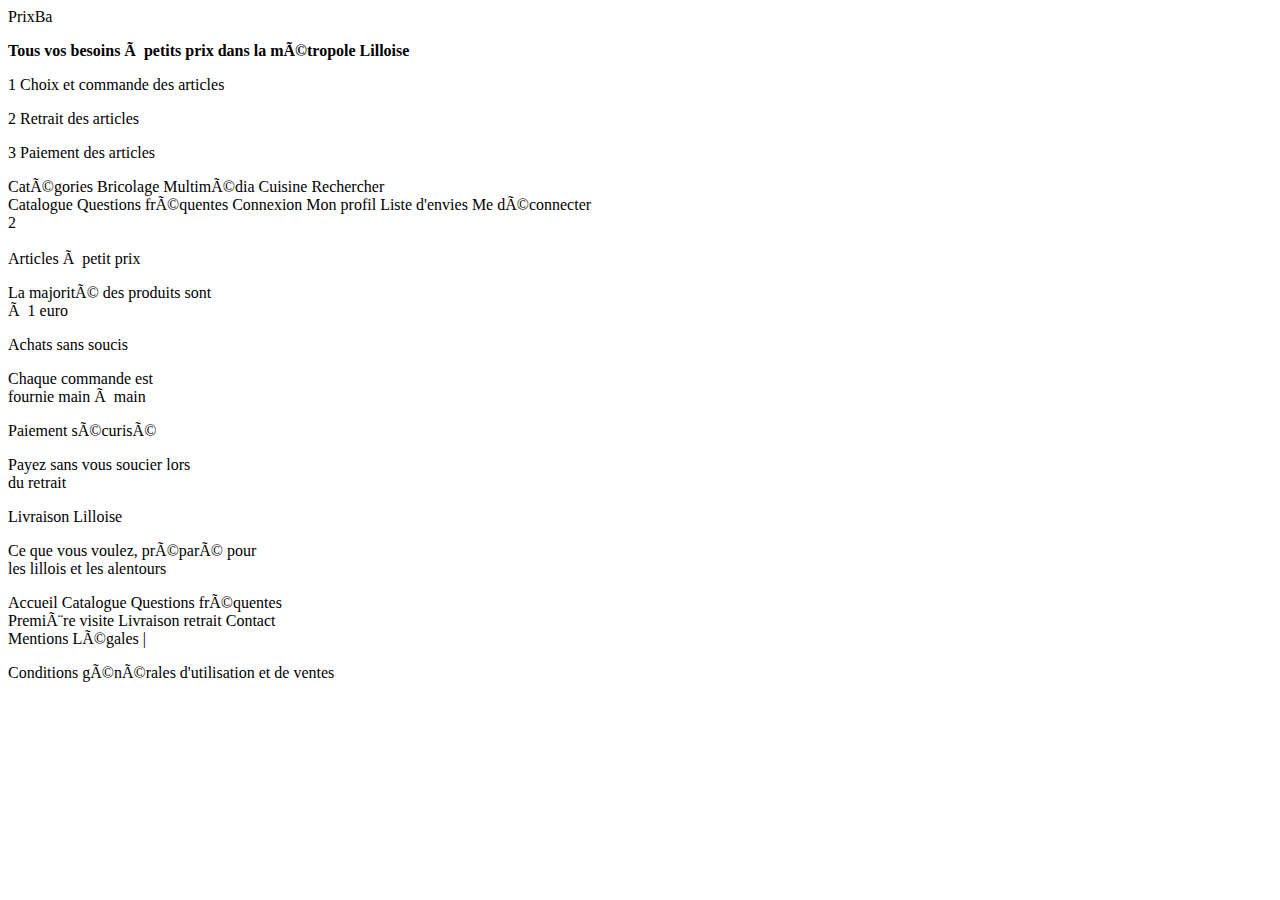
<file: footer.html>
<!DOCTYPEhtml>
<htmllang="fr">

<head>
    <metacharset="UTF-8">
    <metahttp-equiv="X-UA-Compatible"content="IE=edge">
    <metaname="viewport"content="width=device-width, initial-scale=1.0">

<!-- CSS -->
<linkrel="stylesheet"href="../styles.css">

<!-- Bootstrap -->
<linkhref="https://cdn.jsdelivr.net/npm/bootstrap@5.2.2/dist/css/bootstrap.min.css"rel="stylesheet"
integrity="sha384-Zenh87qX5JnK2Jl0vWa8Ck2rdkQ2Bzep5IDxbcnCeuOxjzrPF/et3URy9Bv1WTRi"crossorigin="anonymous">

<!-- Font-Awesome -->
<scriptsrc="https://kit.fontawesome.com/e7bffda48d.js"crossorigin="anonymous"></script>
<!--<script defer src="https://use.fontawesome.com/releases/v5.15.4/js/all.js"
        integrity="sha384-rOA1PnstxnOBLzCLMcre8ybwbTmemjzdNlILg8O7z1lUkLXozs4DHonlDtnE7fpc"
        crossorigin="anonymous"></script>-->

    <!-- Google Font -->
<linkrel="preconnect"href="https://fonts.googleapis.com">
    <linkrel="preconnect"href="https://fonts.gstatic.com"crossorigin>
    <link
href="https://fonts.googleapis.com/css2?family=Montserrat:ital,wght@0,100;0,200;0,300;0,400;0,500;0,600;0,700;0,800;0,900;1,100;1,200;1,300;1,400;1,500;1,600;1,700;1,800;1,900&display=swap"
rel="stylesheet">

    <title>Header - Footer</title>
</head>

<body>
    <header>
        <divclass="container-fluid">
            <divclass="row"style="background-color: e5e5e5;">
                <divclass="col-12 d-flex align-items-center justify-content-between px-4 px-md-5 py-2">
                    <divclass="logo d-flex align-items-center justify-content-between">
                        <aclass="d-flex align-items-center py-1"href="../index.html">
                            <imgsrc="../assets/logos/logo_color.png"alt="Logo Prixba">
                            <pclass=" d-none d-md-block m-0 mx-2">PrixBa</p>
                        </a>
                    </div>
                    <divclass="slogan d-flex flex-column text-end">
                        <pclass="m-0"><strong>Tous vos besoins à petits prix dans la métropole Lilloise</strong></p>
                        <divclass="d-none d-lg-flex justify-content-around py-2">
                            <divclass="sentence d-flex justify-content-around">
                                <pclass="m-0">
                                <divclass="bubbledNumber d-flex align-items-center justify-content-around">1</div>
                                <strongclass="d-flex align-items-center mx-3">Choix et commande des articles</strong>
                                </p>
                            </div>
                            <divclass="sentence d-flex justify-content-around">
                                <pclass="m-0">
                                <divclass="bubbledNumber d-flex align-items-center justify-content-around">2</div>
                                <strongclass="d-flex align-items-center mx-3">Retrait des articles</strong></p>
                            </div>
                            <divclass="sentence d-flex justify-content-around">
                                <pclass="m-0">
                                <divclass="bubbledNumber d-flex align-items-center justify-content-around">3</div>
                                <strongclass="d-flex align-items-center mx-3">Paiement des articles</strong></p>
                            </div>
                        </div>
                    </div>
                </div>
            </div>
            <divclass="row headerTwo">
                <divclass="col-12">
                    <divclass="d-flex align-items-center justify-content-center px-5 py-4">
                        <divclass="navigation d-none d-lg-flex py-2">
                            <divclass="dropdown">
                                <buttonclass="btn dropdown-toggle"type="button"id="dropdownMenuLink"
data-bs-toggle="dropdown"aria-expanded="false">
                                    Catégories
                                </button>
                                <divclass="dropdown-menu">
                                    <aclass="dropdown-item"href="./pages/listing.html">Bricolage</a>
                                    <aclass="dropdown-item"href="./pages/listing.html">Multimédia</a>
                                    <aclass="dropdown-item"href="./pages/listing.html">Cuisine</a>
                                </div>
                            </div>
                            <formclass="d-flex px-2 form-inline my-2 my-lg-0">
                                <inputclass="form-control mr-sm-2"type="search"placeholder="Rechercher..."
aria-label="Search">
                                <buttonclass="mx-2 btn btn-danger my-2 my-sm-0"type="submit">Rechercher</button>
                            </form>
                        </div>
                        <nav>
                            <ulclass="d-flex align-items-center justify-content-around p-0 mb-0 flex-wrap">
                                <liclass="mx-3 pt-3 pt-sm-0"><ahref="./listing.html">Catalogue</a></li>
                                <liclass="mx-3 pt-3 pt-sm-0"><ahref="./faq.html">Questions fréquentes</a></li>
                                <liclass="mx-1 pt-3 pt-sm-0">
                                    <divclass="dropdown">
                                        <buttonclass="btn dropdown-toggle"type="button"id="dropdownMenuLink"
data-bs-toggle="dropdown"aria-expanded="false">
                                            Connexion
                                        </button>
                                        <divclass="dropdown-menu">
                                            <aclass="dropdown-item"href="./profil.html">Mon profil</a>
                                            <aclass="dropdown-item"href="./fav.html">Liste d'envies</a>
                                            <aclass="dropdown-item"href="./disconnect.html">Me déconnecter</a>
                                        </div>
                                    </div>
                                </li>
                                <liclass="mx-3 pt-3 pt-sm-0"><aclass="d-flex align-items-center"href="./basket.html">
                                        <svgclass="d-block d-md-none"width="43"height="42"viewBox="0 0 43 42"
fill="none"xmlns="http://www.w3.org/2000/svg">
                                            <pathfill-rule="evenodd"clip-rule="evenodd"
d="M0.0106036 1.62059C0.00863311 1.2577 0.155734 0.90879 0.419545 0.650613C0.683356 0.392435 1.04227 0.246139 1.41732 0.243909L5.65977 0.218676C5.97522 0.216884 6.28213 0.317189 6.5317 0.50364C6.78128 0.690091 6.95918 0.951982 7.03713 1.24767L8.20668 5.67678L41.0432 5.48148C41.2509 5.48043 41.4562 5.52364 41.6445 5.60804C41.8329 5.69243 41.9997 5.81594 42.1331 5.96979C42.2665 6.12365 42.3632 6.30406 42.4164 6.49823C42.4695 6.6924 42.4779 6.89555 42.4407 7.09326L38.3171 29.0108C38.2582 29.3247 38.0877 29.6089 37.8353 29.8143C37.5828 30.0197 37.2642 30.1333 36.9345 30.1356L11.4798 30.287C11.1501 30.2886 10.8303 30.1788 10.5756 29.9764C10.321 29.7741 10.1474 29.4919 10.0851 29.1787L5.72679 7.35267L4.57159 2.96178L1.43218 2.98045C1.05713 2.98268 0.69665 2.84066 0.430052 2.58564C0.163454 2.33062 0.0125741 1.98348 0.0106036 1.62059ZM8.82114 8.40976L12.6387 27.5434L35.7459 27.406L39.3554 8.22815L8.82114 8.40976ZM14.3081 30.2701C12.8079 30.2791 11.3723 30.8642 10.317 31.897C9.26176 32.9297 8.67336 34.3253 8.68124 35.7769C8.68913 37.2284 9.29265 38.617 10.359 39.6371C11.4254 40.6572 12.8673 41.2252 14.3676 41.2163C15.8678 41.2074 17.3034 40.6222 18.3587 39.5895C19.4139 38.5568 20.0023 37.1611 19.9944 35.7096C19.9866 34.258 19.383 32.8695 18.3166 31.8494C17.2503 30.8293 15.8083 30.2612 14.3081 30.2701ZM34.1062 30.1524C32.606 30.1613 31.1703 30.7465 30.1151 31.7792C29.0599 32.8119 28.4715 34.2076 28.4793 35.6591C28.4872 37.1107 29.0907 38.4992 30.1571 39.5193C31.2235 40.5394 32.6654 41.1075 34.1657 41.0985C35.6659 41.0896 37.1015 40.5044 38.1568 39.4717C39.212 38.439 39.8004 37.0434 39.7925 35.5918C39.7847 34.1403 39.1811 32.7517 38.1147 31.7316C37.0483 30.7115 35.6064 30.1435 34.1062 30.1524ZM14.323 33.0067C13.5729 33.0111 12.855 33.3037 12.3274 33.8201C11.7998 34.3364 11.5056 35.0343 11.5095 35.76C11.5135 36.4858 11.8152 37.1801 12.3484 37.6901C12.8816 38.2002 13.6026 38.4842 14.3527 38.4798C15.1028 38.4753 15.8206 38.1827 16.3483 37.6663C16.8759 37.15 17.1701 36.4522 17.1661 35.7264C17.1622 35.0006 16.8604 34.3063 16.3272 33.7963C15.794 33.2863 15.0731 33.0022 14.323 33.0067ZM34.1211 32.8889C33.371 32.8934 32.6531 33.186 32.1255 33.7023C31.5979 34.2187 31.3037 34.9165 31.3076 35.6423C31.3116 36.3681 31.6133 37.0623 32.1465 37.5724C32.6797 38.0824 33.4007 38.3665 34.1508 38.362C34.9009 38.3575 35.6187 38.065 36.1464 37.5486C36.674 37.0322 36.9682 36.3344 36.9642 35.6086C36.9603 34.8829 36.6585 34.1886 36.1253 33.6785C35.5921 33.1685 34.8712 32.8845 34.1211 32.8889Z" />
                                        </svg>
                                        <svgclass="d-none d-md-block"width="30"height="28"viewBox="0 0 30 28"
fill="none"xmlns="http://www.w3.org/2000/svg">
                                            <pathfill-rule="evenodd"clip-rule="evenodd"
d="M20.1201 10.9002C20.1793 10.9467 20.2264 11.0018 20.2584 11.0625C20.2905 11.1233 20.307 11.1883 20.307 11.2541C20.307 11.3198 20.2905 11.3849 20.2584 11.4456C20.2264 11.5064 20.1793 11.5615 20.1201 11.6079L16.303 14.6066C16.2439 14.6531 16.1737 14.6901 16.0964 14.7153C16.0191 14.7404 15.9362 14.7534 15.8526 14.7534C15.7689 14.7534 15.686 14.7404 15.6087 14.7153C15.5314 14.6901 15.4612 14.6531 15.4021 14.6066L13.4936 13.1073C13.4344 13.0608 13.3875 13.0056 13.3555 12.9449C13.3235 12.8842 13.307 12.8191 13.307 12.7534C13.307 12.6877 13.3235 12.6226 13.3555 12.5619C13.3875 12.5012 13.4344 12.446 13.4936 12.3996C13.5527 12.3531 13.6229 12.3162 13.7002 12.2911C13.7775 12.266 13.8603 12.253 13.944 12.253C14.0276 12.253 14.1105 12.266 14.1878 12.2911C14.265 12.3162 14.3353 12.3531 14.3944 12.3996L15.8526 13.5461L19.2193 10.9002C19.2784 10.8537 19.3486 10.8168 19.4259 10.7916C19.5031 10.7664 19.586 10.7534 19.6697 10.7534C19.7534 10.7534 19.8362 10.7664 19.9135 10.7916C19.9908 10.8168 20.061 10.8537 20.1201 10.9002Z" />
                                            <pathfill-rule="evenodd"clip-rule="evenodd"
d="M0.307007 1.65342C0.307007 1.41472 0.408855 1.1858 0.590146 1.01702C0.771436 0.848239 1.01732 0.753418 1.2737 0.753418H4.17379C4.38943 0.753473 4.59885 0.820649 4.76876 0.944263C4.93867 1.06788 5.05931 1.24083 5.11149 1.43562L5.89451 4.35342H28.3412C28.4832 4.35354 28.6233 4.38276 28.7518 4.43901C28.8802 4.49526 28.9938 4.57715 29.0844 4.67886C29.175 4.78058 29.2404 4.89963 29.2761 5.02755C29.3117 5.15547 29.3166 5.28912 29.2905 5.41902L26.3904 19.819C26.3489 20.0253 26.2314 20.2115 26.058 20.3456C25.8847 20.4797 25.6665 20.5532 25.4411 20.5534H8.04058C7.81521 20.5532 7.59699 20.4797 7.42365 20.3456C7.25032 20.2115 7.13275 20.0253 7.09128 19.819L4.19313 5.44602L3.41977 2.55342H1.2737C1.01732 2.55342 0.771436 2.4586 0.590146 2.28981C0.408855 2.12103 0.307007 1.89211 0.307007 1.65342ZM6.30439 6.15342L8.84294 18.7534H24.6388L27.1773 6.15342H6.30439ZM9.97397 20.5534C8.94844 20.5534 7.9649 20.9327 7.23974 21.6078C6.51458 22.283 6.10719 23.1986 6.10719 24.1534C6.10719 25.1082 6.51458 26.0239 7.23974 26.699C7.9649 27.3741 8.94844 27.7534 9.97397 27.7534C10.9995 27.7534 11.983 27.3741 12.7082 26.699C13.4334 26.0239 13.8408 25.1082 13.8408 24.1534C13.8408 23.1986 13.4334 22.283 12.7082 21.6078C11.983 20.9327 10.9995 20.5534 9.97397 20.5534ZM23.5077 20.5534C22.4822 20.5534 21.4987 20.9327 20.7735 21.6078C20.0483 22.283 19.6409 23.1986 19.6409 24.1534C19.6409 25.1082 20.0483 26.0239 20.7735 26.699C21.4987 27.3741 22.4822 27.7534 23.5077 27.7534C24.5333 27.7534 25.5168 27.3741 26.242 26.699C26.9671 26.0239 27.3745 25.1082 27.3745 24.1534C27.3745 23.1986 26.9671 22.283 26.242 21.6078C25.5168 20.9327 24.5333 20.5534 23.5077 20.5534ZM9.97397 22.3534C9.4612 22.3534 8.96944 22.5431 8.60686 22.8806C8.24428 23.2182 8.04058 23.676 8.04058 24.1534C8.04058 24.6308 8.24428 25.0886 8.60686 25.4262C8.96944 25.7638 9.4612 25.9534 9.97397 25.9534C10.4867 25.9534 10.9785 25.7638 11.3411 25.4262C11.7037 25.0886 11.9074 24.6308 11.9074 24.1534C11.9074 23.676 11.7037 23.2182 11.3411 22.8806C10.9785 22.5431 10.4867 22.3534 9.97397 22.3534ZM23.5077 22.3534C22.995 22.3534 22.5032 22.5431 22.1406 22.8806C21.778 23.2182 21.5743 23.676 21.5743 24.1534C21.5743 24.6308 21.778 25.0886 22.1406 25.4262C22.5032 25.7638 22.995 25.9534 23.5077 25.9534C24.0205 25.9534 24.5123 25.7638 24.8748 25.4262C25.2374 25.0886 25.4411 24.6308 25.4411 24.1534C25.4411 23.676 25.2374 23.2182 24.8748 22.8806C24.5123 22.5431 24.0205 22.3534 23.5077 22.3534Z" />
                                        </svg>
                                        <div
class="bubbledNumber d-flex align-items-center justify-content-around mx-1">
                                            2
                                        </div>
                                    </a></li>
                            </ul>
                        </nav>
                    </div>
                </div>
            </div>
        </div>
    </header>


    <main>
        <divclass="container-fluid">
            <divclass="row">
                <divclass="col-12">
                    &nbsp;
                </div>
            </div>
        </div>
    </main>

    <footer>
        <divclass="container-fluid">
            <divclass="row d-flex justify-content-center py-4">
                <div
class="col-12 col-md-2 d-flex flex-column flex-md-row align-items-start align-items-md-center py-3 py-md-0">
                    <divclass="bubbleFooterSVG d-flex align-items-center justify-content-center ms-3 ms-md-0">
                        <svgclass="d-block d-md-none"width="59"height="59"viewBox="0 0 59 59"fill="none"
xmlns="http://www.w3.org/2000/svg">
                            <pathfill-rule="evenodd"clip-rule="evenodd"
d="M56.2276 32.327L25.7966 2.23559C23.0942 -0.431478 18.6392 -0.311913 15.8483 2.51325L15.5269 2.83769L15.4027 2.71515C12.2804 -0.370024 7.11753 -0.213812 3.8716 3.06705L2.95091 4.00025C-0.295047 7.27749 -0.389176 12.4399 2.73316 15.5251L2.86097 15.6512L2.26524 16.2563C-0.525778 19.0742 -0.602135 23.5297 2.10389 26.204L32.5349 56.2954C35.2373 58.966 39.6995 58.8428 42.4832 56.0213L56.0699 42.2782C58.8645 39.453 58.9336 35.0013 56.2276 32.327ZM12.478 19.0692C9.3334 19.0871 6.77279 16.441 6.74684 13.1533C6.72818 9.86926 9.26581 7.19416 12.4105 7.17629C15.5551 7.15841 18.1048 9.80823 18.1344 13.0886C18.1422 16.3763 15.6154 19.0514 12.478 19.0692ZM45.3256 47.5519L41.367 43.6414C39.009 45.3331 36.0453 45.8792 33.4439 44.9986C33.1473 44.9015 32.8736 44.745 32.6396 44.5388C32.4055 44.3326 32.216 44.081 32.0826 43.7993C31.9427 43.5094 31.8632 43.1942 31.8489 42.8728C31.8346 42.5514 31.8858 42.2304 31.9993 41.9293C32.22 41.3272 32.666 40.8341 33.2434 40.5536C33.8209 40.2732 34.4849 40.2272 35.0956 40.4255C35.9615 40.7178 36.9485 40.5853 37.8576 40.1633L33.2817 35.6292C29.8352 38.1209 25.2377 38.0746 22.4148 35.2958C19.5737 32.4954 19.4858 27.8923 21.9754 24.4308L18.0972 20.5996L20.3683 18.3066L24.272 22.145C26.6518 20.4604 29.6192 19.9143 32.2242 20.7984C32.5245 20.9008 32.801 21.0626 33.0372 21.2741C33.2734 21.4855 33.4645 21.7424 33.599 22.0292C33.7335 22.3161 33.8087 22.6271 33.82 22.9436C33.8314 23.2601 33.7788 23.5757 33.6652 23.8714C33.4386 24.4706 32.9904 24.9601 32.413 25.2392C31.8356 25.5183 31.173 25.5657 30.5616 25.3716C29.6957 25.0757 28.716 25.2045 27.8105 25.6156L32.419 30.146C35.844 27.7159 40.3873 27.788 43.1882 30.5487C45.9891 33.3131 46.1238 37.829 43.732 41.2572L47.6759 45.1352L45.3256 47.5519Z" />
                        </svg>
                        <svgclass="d-none d-md-block"width="22"height="22"viewBox="0 0 22 22"fill="none"
xmlns="http://www.w3.org/2000/svg">
                            <pathfill-rule="evenodd"clip-rule="evenodd"
d="M21.2573 12.2292L9.79944 0.749339C8.78194 -0.268161 7.09481 -0.232411 6.03194 0.833214L5.90956 0.955589L5.86281 0.908839C4.68719 -0.268161 2.73194 -0.220036 1.49581 1.01746L1.14519 1.36946C-0.0909384 2.60559 -0.137688 4.56359 1.03794 5.74059L1.08606 5.78871L0.859187 6.01696C-0.203688 7.07984 -0.242188 8.76971 0.776687 9.78996L12.2346 21.2698C13.2521 22.2887 14.9419 22.2516 16.0021 21.1873L21.1762 16.0036C22.2404 14.938 22.2762 13.2495 21.2573 12.2292ZM4.72019 7.10596C3.52944 7.10596 2.56556 6.09671 2.56281 4.84959C2.56281 3.60384 3.52944 2.59459 4.72019 2.59459C5.91094 2.59459 6.87069 3.60521 6.87481 4.84959C6.87069 6.09671 5.90819 7.10596 4.72019 7.10596ZM17.0966 17.9808L15.6061 16.489C14.7096 17.1256 13.5862 17.3263 12.6031 16.9867C12.491 16.9492 12.3877 16.8893 12.2995 16.8106C12.2113 16.7318 12.1401 16.636 12.0902 16.5288C12.0378 16.4186 12.0084 16.2989 12.0037 16.1769C11.999 16.055 12.019 15.9333 12.0627 15.8193C12.1475 15.5914 12.3175 15.4054 12.5367 15.3002C12.756 15.1951 13.0075 15.1791 13.2383 15.2556C13.5656 15.3683 13.9396 15.3202 14.2847 15.1621L12.5618 13.4323C11.2514 14.3701 9.51069 14.3426 8.44781 13.2825C7.37806 12.2141 7.35469 10.4678 8.30481 9.16021L6.84456 7.69859L7.70944 6.83371L9.17931 8.29809C10.0841 7.66421 11.2088 7.46346 12.1933 7.80446C12.3068 7.84395 12.4111 7.9059 12.5001 7.98662C12.5891 8.06735 12.6609 8.16518 12.7112 8.27429C12.7615 8.38339 12.7893 8.50151 12.7929 8.6216C12.7966 8.74169 12.776 8.86128 12.7323 8.97321C12.6452 9.19999 12.4745 9.38472 12.2553 9.48935C12.036 9.59398 11.785 9.61053 11.5539 9.53559C11.2267 9.42146 10.8554 9.46821 10.5117 9.62221L12.2469 11.3506C13.5491 10.4362 15.2692 10.4733 16.3238 11.5266C17.3784 12.5812 17.4197 14.2945 16.5067 15.5897L17.9917 17.0692L17.0966 17.9808Z" />
                        </svg>
                    </div>
                    <divclass="footerText pt-2 pt-md-0 ps-3">
                        <pclass="m-0">Articles à petit prix</p>
                        <pclass="m-0">La majorité des produits sont<br />à 1 euro</p>
                    </div>
                </div>
                <div
class="col-12 col-md-2 d-flex flex-column flex-md-row align-items-start align-items-md-center py-3 py-md-0">
                    <divclass="bubbleFooterSVG d-flex align-items-center justify-content-center ms-3 ms-md-0">
                        <svgclass="d-block d-md-none"width="64"height="57"viewBox="0 0 64 57"fill="none"
xmlns="http://www.w3.org/2000/svg">
                            <path
d="M35.6453 28.3854L34.4311 29.2702L30.6289 24.0528C30.438 23.7908 30.0116 23.7765 29.6762 24.0209L28.6456 24.772C28.2859 25.0341 27.995 25.3732 27.8096 25.747L27.0878 27.2007C27.0466 27.2836 27.0219 27.3695 27.0153 27.4536C27.0086 27.5377 27.02 27.6183 27.0488 27.6907C27.0777 27.7632 27.1234 27.8261 27.1834 27.8759C27.2434 27.9257 27.3165 27.9615 27.3985 27.981L28.6475 28.2791C28.7294 28.2987 28.8187 28.3018 28.9102 28.2883C29.0016 28.2747 29.0935 28.2447 29.1806 28.1999C29.2677 28.1552 29.3482 28.0966 29.4176 28.0275C29.487 27.9585 29.5439 27.8802 29.585 27.7974L29.6073 27.753L32.0026 31.04L30.7884 31.9248C30.453 32.1693 30.336 32.5795 30.5269 32.8416L31.2182 33.7902C31.4092 34.0523 31.8356 34.0665 32.171 33.8221L37.0279 30.2826C37.3634 30.0382 37.4804 29.6279 37.2894 29.3659L36.5981 28.4172C36.4071 28.1552 35.9808 28.1409 35.6453 28.3854ZM45.3949 0.946759L1.68238 32.802C0.341406 33.7793 -0.126945 35.4214 0.636514 36.469L14.4626 55.4414C15.226 56.4891 16.9327 56.5462 18.2737 55.569L61.9861 23.7137C63.3271 22.7364 63.7955 21.0943 63.032 20.0467L49.2059 1.07426C48.4425 0.0266312 46.7358 -0.0304685 45.3949 0.946759ZM17.414 51.8382L14.6488 48.0437C17.3315 46.0887 20.7436 46.2029 22.2709 48.2987L17.414 51.8382ZM7.73574 38.5575L4.97052 34.763L9.82746 31.2236C11.3548 33.3194 10.4184 36.6025 7.73574 38.5575ZM36.6734 34.8982C32.6497 37.8304 27.2212 37.2341 24.5488 33.5671C21.8761 29.8995 22.9715 24.5497 26.9951 21.6175C31.0188 18.6853 36.4469 19.281 39.1197 22.9486C41.7929 26.6168 40.6955 31.9671 36.6734 34.8982ZM58.698 21.7527L53.8411 25.2921C52.3137 23.1963 53.2501 19.9132 55.9328 17.9582L58.698 21.7527ZM49.0197 8.47198C46.337 10.427 42.9249 10.3128 41.3976 8.21697L46.2545 4.67749L49.0197 8.47198Z" />
                        </svg>
                        <svgclass="d-none d-md-block"width="26"height="23"viewBox="0 0 26 23"fill="none"
xmlns="http://www.w3.org/2000/svg">
                            <path
d="M14.3058 11.806L13.8307 12.1481L12.3606 10.1066C12.2868 10.004 12.1207 9.99752 11.9894 10.092L11.5862 10.3824C11.4454 10.4838 11.3313 10.6152 11.2582 10.7605L10.9737 11.3254C10.9575 11.3576 10.9477 11.391 10.9449 11.4238C10.9421 11.4565 10.9464 11.4879 10.9575 11.5163C10.9686 11.5446 10.9862 11.5692 11.0095 11.5887C11.0328 11.6083 11.0612 11.6223 11.0931 11.6302L11.5791 11.7491C11.611 11.7569 11.6458 11.7583 11.6815 11.7532C11.7171 11.7481 11.753 11.7366 11.7871 11.7194C11.8211 11.7022 11.8526 11.6795 11.8798 11.6527C11.907 11.626 11.9293 11.5956 11.9455 11.5634L11.9543 11.5462L12.8805 12.8324L12.4053 13.1745C12.2741 13.269 12.2276 13.4286 12.3014 13.5311L12.5687 13.9023C12.6425 14.0049 12.8086 14.0114 12.9399 13.9169L14.8404 12.5484C14.9716 12.4538 15.0181 12.2942 14.9443 12.1917L14.677 11.8205C14.6032 11.718 14.4371 11.7115 14.3058 11.806ZM18.1658 1.1353L1.06136 13.4519C0.536646 13.8297 0.350503 14.4686 0.645687 14.8785L5.99141 22.3023C6.2866 22.7122 6.95152 22.7382 7.47623 22.3604L24.5806 10.0438C25.1054 9.66601 25.2915 9.02715 24.9963 8.61721L19.6506 1.19343C19.3554 0.783493 18.6905 0.757464 18.1658 1.1353ZM7.14949 20.9047L6.08035 19.4199C7.13007 18.6641 8.45945 18.7161 9.04998 19.5362L7.14949 20.9047ZM3.40749 15.7081L2.33834 14.2233L4.23883 12.8548C4.82937 13.6749 4.45721 14.9522 3.40749 15.7081ZM14.692 14.3462C13.1176 15.4799 11.0035 15.2355 9.97027 13.8006C8.93687 12.3655 9.37556 10.2832 10.95 9.14952C12.5244 8.0158 14.6383 8.25998 15.6717 9.69509C16.7053 11.1304 16.2658 13.2129 14.692 14.3462ZM23.3037 9.2724L21.4032 10.6409C20.8126 9.82081 21.1848 8.54353 22.2345 7.78765L23.3037 9.2724ZM19.5617 4.07575C18.5119 4.83164 17.1826 4.7796 16.592 3.9595L18.4925 2.59099L19.5617 4.07575Z" />
                        </svg>
                    </div>
                    <divclass="footerText pt-2 pt-md-0 ps-3">
                        <pclass="m-0">Achats sans soucis</p>
                        <pclass="m-0">Chaque commande est<br />fournie main à main</p>
                    </div>
                </div>
                <div
class="col-12 col-md-2 d-flex flex-column flex-md-row align-items-start align-items-md-center py-3 py-md-0">
                    <divclass="bubbleFooterSVG d-flex align-items-center justify-content-center ms-3 ms-md-0">
                        <svgclass="d-block d-md-none"width="44"height="33"viewBox="0 0 44 33"fill="none"
xmlns="http://www.w3.org/2000/svg">
                            <path
d="M41.0227 0.153597L2.32331 0.373524C1.13612 0.380271 0.179157 1.4093 0.186329 2.67142L0.342202 30.0995C0.349374 31.3617 1.31797 32.3798 2.50516 32.373L41.2045 32.1531C42.3917 32.1463 43.3487 31.1173 43.3415 29.8552L43.1856 2.42706C43.1785 1.16493 42.2099 0.146851 41.0227 0.153597ZM12.1183 21.4525L12.1248 22.6039C12.1266 22.9196 11.8875 23.1767 11.5906 23.1784L10.5156 23.1845C10.2186 23.1862 9.97662 22.9318 9.97483 22.6161L9.96822 21.4526C9.20945 21.4154 8.47014 21.1382 7.85597 20.6538C7.59276 20.446 7.57695 20.029 7.81275 19.7869L8.59764 18.9817C8.78267 18.7921 9.05943 18.782 9.27794 18.9257C9.53893 19.0971 9.83441 19.1883 10.1408 19.1865L12.0294 19.1758C12.4661 19.1733 12.8198 18.7485 12.8168 18.2292C12.8144 17.8042 12.5698 17.4313 12.2224 17.3233L9.19358 16.3762C7.94231 15.9847 7.06232 14.7154 7.05422 13.289C7.04426 11.5376 8.31608 10.1075 9.90277 10.0535L9.89622 8.90206C9.89443 8.58635 10.1335 8.32927 10.4305 8.32758L11.5054 8.32147C11.8024 8.31978 12.0444 8.57413 12.0462 8.88984L12.0528 10.0534C12.8116 10.0905 13.5509 10.367 14.165 10.8521C14.4283 11.0599 14.4441 11.477 14.2083 11.719L13.4234 12.5242C13.2383 12.7138 12.9616 12.724 12.7431 12.5802C12.4821 12.4081 12.1866 12.3177 11.8802 12.3194L9.99163 12.3301C9.55491 12.3326 9.20123 12.7575 9.20418 13.2768C9.2066 13.7018 9.45127 14.0747 9.79857 14.1827L12.8274 15.1298C14.0787 15.5213 14.9587 16.7906 14.9668 18.217C14.9768 19.9691 13.7049 21.3985 12.1183 21.4525ZM28.2365 20.2266C28.2383 20.5423 27.9993 20.7994 27.7023 20.8011L20.1774 20.8438C19.8805 20.8455 19.6385 20.5912 19.6367 20.2755L19.6302 19.1326C19.6284 18.8169 19.8675 18.5598 20.1644 18.5581L27.6893 18.5154C27.9863 18.5137 28.2283 18.768 28.2301 19.0837L28.2365 20.2266ZM38.9864 20.1655C38.9882 20.4812 38.7491 20.7383 38.4521 20.74L33.0772 20.7705C32.7803 20.7722 32.5383 20.5179 32.5365 20.2021L32.53 19.0593C32.5282 18.7436 32.7673 18.4865 33.0642 18.4848L38.4391 18.4543C38.7361 18.4526 38.9781 18.7069 38.9799 19.0227L38.9864 20.1655ZM38.9474 13.3085C38.9492 13.6242 38.7101 13.8812 38.4132 13.8829L20.1385 13.9868C19.8415 13.9885 19.5995 13.7341 19.5977 13.4184L19.5912 12.2756C19.5894 11.9599 19.8285 11.7028 20.1255 11.7011L38.4002 11.5973C38.6971 11.5956 38.9391 11.8499 38.9409 12.1656L38.9474 13.3085Z" />
                        </svg>
                        <svgclass="d-none d-md-block"width="21"height="16"viewBox="0 0 21 16"fill="none"
xmlns="http://www.w3.org/2000/svg">
                            <path
d="M19.95 0.125H1.05C0.470203 0.125 0 0.628789 0 1.25V14.75C0 15.3712 0.470203 15.875 1.05 15.875H19.95C20.5298 15.875 21 15.3712 21 14.75V1.25C21 0.628789 20.5298 0.125 19.95 0.125ZM5.775 10.527V11.0938C5.775 11.2491 5.65753 11.375 5.5125 11.375H4.9875C4.84247 11.375 4.725 11.2491 4.725 11.0938V10.5211C4.35455 10.5007 3.99427 10.3621 3.69567 10.122C3.5677 10.019 3.56114 9.81371 3.67697 9.69523L4.06252 9.30113C4.15341 9.20832 4.28859 9.2041 4.39491 9.27547C4.52189 9.36055 4.66594 9.40625 4.81556 9.40625H5.73792C5.9512 9.40625 6.12511 9.19812 6.12511 8.94254C6.12511 8.73336 6.00666 8.54914 5.83734 8.495L4.36078 8.02039C3.7508 7.82422 3.32456 7.19703 3.32456 6.49496C3.32456 5.63293 3.94964 4.93262 4.72467 4.91047V4.34375C4.72467 4.18836 4.84214 4.0625 4.98717 4.0625H5.51217C5.6572 4.0625 5.77467 4.18836 5.77467 4.34375V4.91645C6.14512 4.93684 6.50541 5.075 6.804 5.31547C6.93197 5.41848 6.93853 5.62379 6.8227 5.74227L6.43716 6.13637C6.34627 6.22918 6.21108 6.2334 6.10477 6.16203C5.97778 6.0766 5.83373 6.03125 5.68411 6.03125H4.76175C4.54847 6.03125 4.37456 6.23938 4.37456 6.49496C4.37456 6.70414 4.49302 6.88836 4.66233 6.9425L6.13889 7.41711C6.74887 7.61328 7.17511 8.24047 7.17511 8.94254C7.17511 9.80492 6.55003 10.5049 5.775 10.527ZM13.65 9.96875C13.65 10.1241 13.5325 10.25 13.3875 10.25H9.7125C9.56747 10.25 9.45 10.1241 9.45 9.96875V9.40625C9.45 9.25086 9.56747 9.125 9.7125 9.125H13.3875C13.5325 9.125 13.65 9.25086 13.65 9.40625V9.96875ZM18.9 9.96875C18.9 10.1241 18.7825 10.25 18.6375 10.25H16.0125C15.8675 10.25 15.75 10.1241 15.75 9.96875V9.40625C15.75 9.25086 15.8675 9.125 16.0125 9.125H18.6375C18.7825 9.125 18.9 9.25086 18.9 9.40625V9.96875ZM18.9 6.59375C18.9 6.74914 18.7825 6.875 18.6375 6.875H9.7125C9.56747 6.875 9.45 6.74914 9.45 6.59375V6.03125C9.45 5.87586 9.56747 5.75 9.7125 5.75H18.6375C18.7825 5.75 18.9 5.87586 18.9 6.03125V6.59375Z" />
                        </svg>
                    </div>
                    <divclass="footerText pt-2 pt-md-0 ps-3">
                        <pclass="m-0">Paiement sécurisé</p>
                        <pclass="m-0">Payez sans vous soucier lors<br />du retrait</p>
                    </div>
                </div>
                <div
class="col-12 col-md-2 d-flex flex-column flex-md-row align-items-start align-items-md-center py-3 py-md-0">
                    <divclass="bubbleFooterSVG d-flex align-items-center justify-content-center ms-3 ms-md-0">
                        <svgclass="d-block d-md-none"width="56"height="43"viewBox="0 0 56 43"fill="none"
xmlns="http://www.w3.org/2000/svg">
                            <path
d="M15.8776 40.3314C18.9151 40.3141 21.3635 37.8377 21.3463 34.8002C21.329 31.7627 18.8526 29.3143 15.8151 29.3315C12.7776 29.3488 10.3292 31.8252 10.3464 34.8627C10.3637 37.9002 12.8401 40.3486 15.8776 40.3314Z"
stroke-width="4"stroke-linecap="round"stroke-linejoin="round" />
                            <path
d="M42.8771 40.1776C45.9146 40.1603 48.363 37.6839 48.3458 34.6464C48.3285 31.6089 45.8521 29.1605 42.8146 29.1777C39.7771 29.195 37.3287 31.6714 37.346 34.7089C37.3632 37.7464 39.8396 40.1948 42.8771 40.1776Z"
stroke-width="4"stroke-linecap="round"stroke-linejoin="round" />
                            <path
d="M31.7029 4.90752L45.1237 4.83125L53.252 18.1186M10.3962 34.3624L5.02788 34.3929L4.96727 23.7264L10.3962 34.3624ZM2.16187 2.40869L31.6877 2.2409L31.8696 34.2404L2.16187 2.40869ZM21.1329 34.3014L37.2379 34.2099L21.1329 34.3014ZM47.9746 34.1489L53.3429 34.1183L53.252 18.1186L31.7786 18.2406L47.9746 34.1489Z"
stroke-width="4"stroke-linecap="round"stroke-linejoin="round" />
                            <pathd="M5.22437 13.3911L15.2242 13.3343"stroke-width="4"stroke-linecap="round"
stroke-linejoin="round" />
                        </svg>
                        <svgclass="d-none d-md-block"width="24"height="19"viewBox="0 0 24 19"fill="none"
xmlns="http://www.w3.org/2000/svg">
                            <path
d="M6.875 17.375C8.11764 17.375 9.125 16.3676 9.125 15.125C9.125 13.8824 8.11764 12.875 6.875 12.875C5.63236 12.875 4.625 13.8824 4.625 15.125C4.625 16.3676 5.63236 17.375 6.875 17.375Z"
stroke-width="2"stroke-linecap="round"stroke-linejoin="round" />
                            <path
d="M18.125 17.375C19.3676 17.375 20.375 16.3676 20.375 15.125C20.375 13.8824 19.3676 12.875 18.125 12.875C16.8824 12.875 15.875 13.8824 15.875 15.125C15.875 16.3676 16.8824 17.375 18.125 17.375Z"
stroke-width="2"stroke-linecap="round"stroke-linejoin="round" />
                            <path
d="M13.625 2.75H19.25L22.625 8.375M4.625 15.125H2.375V10.625L4.625 15.125ZM1.25 1.625H13.625V15.125L1.25 1.625ZM9.125 15.125H15.875H9.125ZM20.375 15.125H22.625V8.375H13.625L20.375 15.125Z"
stroke-width="2"stroke-linecap="round"stroke-linejoin="round" />
                            <pathd="M2.375 6.125H6.875"stroke-width="2"stroke-linecap="round"
stroke-linejoin="round" />
                        </svg>
                    </div>
                    <divclass="footerText pt-2 pt-md-0 ps-3">
                        <pclass="m-0">Livraison Lilloise</p>
                        <pclass="m-0">Ce que vous voulez, préparé pour<br />les lillois et les alentours</p>
                    </div>
                </div>
            </div>
            <divclass="row d-flex justify-content-center footerNavLinks py-5">
                <div
class="col-12 col-md-4 d-flex flex-column align-items-center text-center align-items-md-start pb-3 pb-md-0">
                    <aclass="py-1"href="./index.html">Accueil</a>
                    <aclass="py-1"href="./listing.html">Catalogue</a>
                    <aclass="py-1"href="./faq.html">Questions fréquentes</a>
                </div>
                <div
class="col-12 col-md-4 d-flex flex-column align-items-center text-center align-items-md-end pt-3 pb-md-0">
                    <aclass="py-1"href="./newcomer.html">Première visite</a>
                    <aclass="py-1"href="./shipping.html">Livraison retrait</a>
                    <aclass="py-1"href="./contact.html">Contact</a>
                </div>
            </div>
            <divclass="row">
                <divclass="col-12 d-flex flex-wrap align-items-center justify-content-center py-2 legals">
                    <ahref="./legals">Mentions Légales</a>
                    <pclass="m-0 px-1">|</p>
                    <ahref="./conditions">Conditions générales d'utilisation et de ventes</a>
                </div>
            </div>
        </div>
    </footer>

<!-- Bootstrap Back-up JavaScript Bundle with Popper -->
<scriptsrc="https://cdn.jsdelivr.net/npm/bootstrap@5.2.2/dist/js/bootstrap.bundle.min.js"
integrity="sha384-OERcA2EqjJCMA+/3y+gxIOqMEjwtxJY7qPCqsdltbNJuaOe923+mo//f6V8Qbsw3"
crossorigin="anonymous"></script>
</body>

</html>
</file>
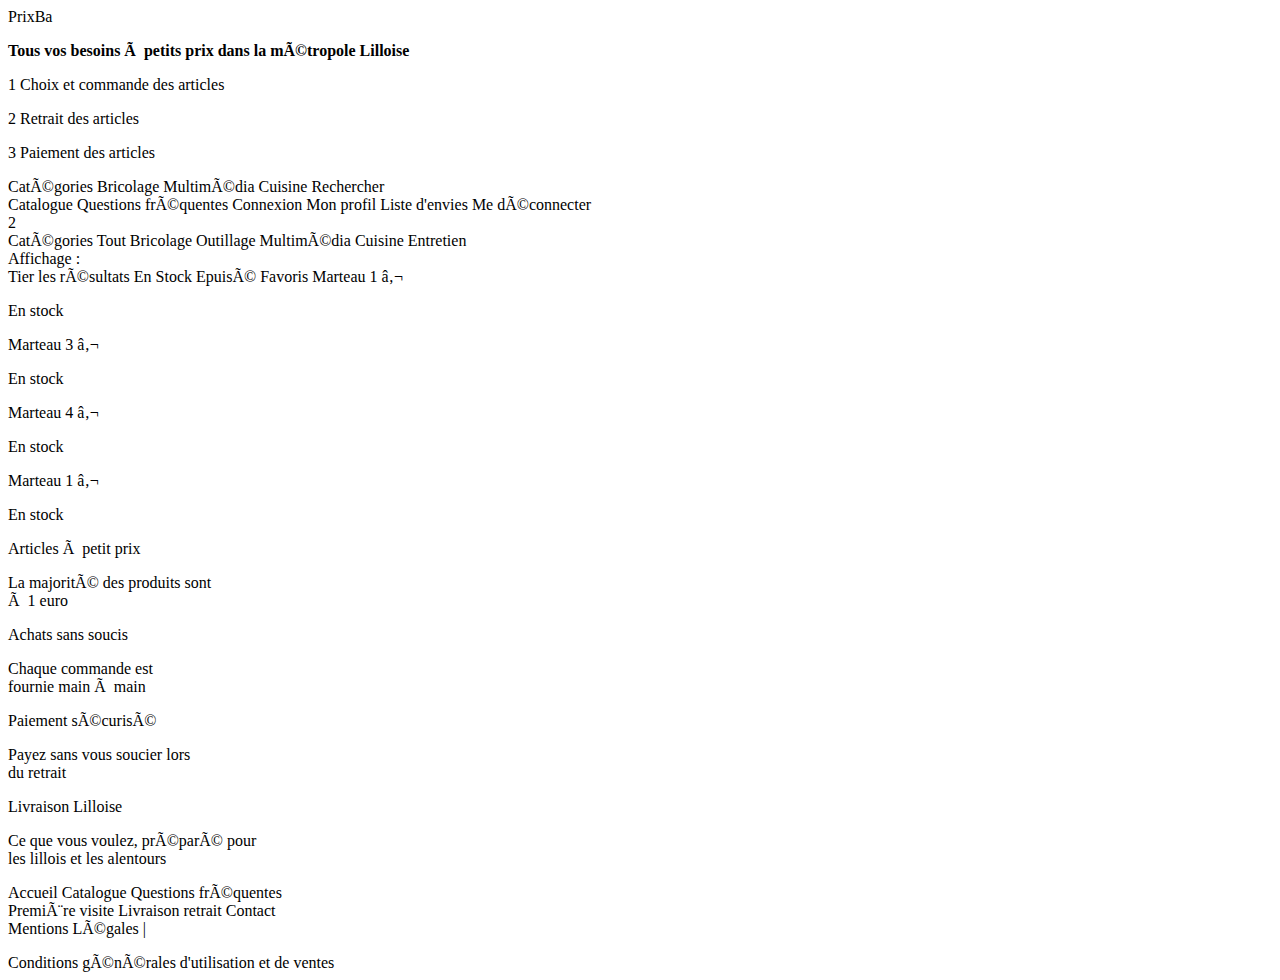
<file: products.html>
<!DOCTYPEhtml>
<htmllang="fr">

<head>
    <metacharset="UTF-8" />
    <metahttp-equiv="X-UA-Compatible"content="IE=edge" />
    <metaname="viewport"content="width=device-width, initial-scale=1.0" />

<!-- CSS -->
<linkrel="stylesheet"href="../styles.css" />
    <linkrel="stylesheet"href="./css/listing.css" />

<!-- Bootstrap -->
<linkhref="https://cdn.jsdelivr.net/npm/bootstrap@5.2.2/dist/css/bootstrap.min.css"rel="stylesheet"
integrity="sha384-Zenh87qX5JnK2Jl0vWa8Ck2rdkQ2Bzep5IDxbcnCeuOxjzrPF/et3URy9Bv1WTRi"crossorigin="anonymous" />

<!-- Font-Awesome -->
<scriptsrc="https://kit.fontawesome.com/e7bffda48d.js"crossorigin="anonymous"></script>
    <scriptdefer src="https://use.fontawesome.com/releases/v5.15.4/js/all.js"
integrity="sha384-rOA1PnstxnOBLzCLMcre8ybwbTmemjzdNlILg8O7z1lUkLXozs4DHonlDtnE7fpc"
crossorigin="anonymous"></script>

<!-- Google Font -->
<linkrel="preconnect"href="https://fonts.googleapis.com" />
    <linkrel="preconnect"href="https://fonts.gstatic.com"crossorigin/>
    <link
href="https://fonts.googleapis.com/css2?family=Montserrat:ital,wght@0,100;0,200;0,300;0,400;0,500;0,600;0,700;0,800;0,900;1,100;1,200;1,300;1,400;1,500;1,600;1,700;1,800;1,900&display=swap"
rel="stylesheet" />

    <title>Prixba - Listing</title>
</head>

<body>
    <header>
        <divclass="container-fluid">
            <divclass="row"style="background-color: e5e5e5;">
                <divclass="col-12 d-flex align-items-center justify-content-between px-4 px-md-5 py-2">
                    <divclass="logo d-flex align-items-center justify-content-between">
                        <aclass="d-flex align-items-center py-1"href="../index.html">
                            <imgsrc="../assets/logos/logo_color.png"alt="Logo Prixba">
                            <pclass=" d-none d-md-block m-0 mx-2">PrixBa</p>
                        </a>
                    </div>
                    <divclass="slogan d-flex flex-column text-end">
                        <pclass="m-0"><strong>Tous vos besoins à petits prix dans la métropole Lilloise</strong></p>
                        <divclass="d-none d-lg-flex justify-content-around py-2">
                            <divclass="sentence d-flex justify-content-around">
                                <pclass="m-0">
                                <divclass="bubbledNumber d-flex align-items-center justify-content-around">1</div>
                                <strongclass="d-flex align-items-center mx-3">Choix et commande des articles</strong>
                                </p>
                            </div>
                            <divclass="sentence d-flex justify-content-around">
                                <pclass="m-0">
                                <divclass="bubbledNumber d-flex align-items-center justify-content-around">2</div>
                                <strongclass="d-flex align-items-center mx-3">Retrait des articles</strong></p>
                            </div>
                            <divclass="sentence d-flex justify-content-around">
                                <pclass="m-0">
                                <divclass="bubbledNumber d-flex align-items-center justify-content-around">3</div>
                                <strongclass="d-flex align-items-center mx-3">Paiement des articles</strong></p>
                            </div>
                        </div>
                    </div>
                </div>
            </div>
            <divclass="row headerTwo">
                <divclass="col-12">
                    <divclass="d-flex align-items-center justify-content-center px-5 py-4">
                        <divclass="navigation d-none d-lg-flex py-2">
                            <divclass="dropdown">
                                <buttonclass="btn dropdown-toggle"type="button"id="dropdownMenuLink"
data-bs-toggle="dropdown"aria-expanded="false">
                                    Catégories
                                </button>
                                <divclass="dropdown-menu">
                                    <aclass="dropdown-item"href="#">Bricolage</a>
                                    <aclass="dropdown-item"href="#">Multimédia</a>
                                    <aclass="dropdown-item"href="#">Cuisine</a>
                                </div>
                            </div>
                            <formclass="d-flex px-2 form-inline my-2 my-lg-0">
                                <inputclass="form-control mr-sm-2"type="search"placeholder="Rechercher..."
aria-label="Search">
                                <buttonclass="mx-2 btn btn-danger my-2 my-sm-0"type="submit">Rechercher</button>
                            </form>
                        </div>
                        <nav>
                            <ulclass="d-flex align-items-center justify-content-around p-0 mb-0 flex-wrap">
                                <liclass="mx-3 pt-3 pt-sm-0"><ahref="./listing.html">Catalogue</a></li>
                                <liclass="mx-3 pt-3 pt-sm-0"><ahref="./faq.html">Questions fréquentes</a></li>
                                <liclass="mx-1 pt-3 pt-sm-0">
                                    <divclass="dropdown">
                                        <buttonclass="btn dropdown-toggle"type="button"id="dropdownMenuLink"
data-bs-toggle="dropdown"aria-expanded="false">
                                            Connexion
                                        </button>
                                        <divclass="dropdown-menu">
                                            <aclass="dropdown-item"href="#">Mon profil</a>
                                            <aclass="dropdown-item"href="#">Liste d'envies</a>
                                            <aclass="dropdown-item"href="#">Me déconnecter</a>
                                        </div>
                                    </div>
                                </li>
                                <liclass="mx-3 pt-3 pt-sm-0"><aclass="d-flex align-items-center"href="#">
                                        <svgclass="d-block d-md-none"width="43"height="42"viewBox="0 0 43 42"
fill="none"xmlns="http://www.w3.org/2000/svg">
                                            <pathfill-rule="evenodd"clip-rule="evenodd"
d="M0.0106036 1.62059C0.00863311 1.2577 0.155734 0.90879 0.419545 0.650613C0.683356 0.392435 1.04227 0.246139 1.41732 0.243909L5.65977 0.218676C5.97522 0.216884 6.28213 0.317189 6.5317 0.50364C6.78128 0.690091 6.95918 0.951982 7.03713 1.24767L8.20668 5.67678L41.0432 5.48148C41.2509 5.48043 41.4562 5.52364 41.6445 5.60804C41.8329 5.69243 41.9997 5.81594 42.1331 5.96979C42.2665 6.12365 42.3632 6.30406 42.4164 6.49823C42.4695 6.6924 42.4779 6.89555 42.4407 7.09326L38.3171 29.0108C38.2582 29.3247 38.0877 29.6089 37.8353 29.8143C37.5828 30.0197 37.2642 30.1333 36.9345 30.1356L11.4798 30.287C11.1501 30.2886 10.8303 30.1788 10.5756 29.9764C10.321 29.7741 10.1474 29.4919 10.0851 29.1787L5.72679 7.35267L4.57159 2.96178L1.43218 2.98045C1.05713 2.98268 0.69665 2.84066 0.430052 2.58564C0.163454 2.33062 0.0125741 1.98348 0.0106036 1.62059ZM8.82114 8.40976L12.6387 27.5434L35.7459 27.406L39.3554 8.22815L8.82114 8.40976ZM14.3081 30.2701C12.8079 30.2791 11.3723 30.8642 10.317 31.897C9.26176 32.9297 8.67336 34.3253 8.68124 35.7769C8.68913 37.2284 9.29265 38.617 10.359 39.6371C11.4254 40.6572 12.8673 41.2252 14.3676 41.2163C15.8678 41.2074 17.3034 40.6222 18.3587 39.5895C19.4139 38.5568 20.0023 37.1611 19.9944 35.7096C19.9866 34.258 19.383 32.8695 18.3166 31.8494C17.2503 30.8293 15.8083 30.2612 14.3081 30.2701ZM34.1062 30.1524C32.606 30.1613 31.1703 30.7465 30.1151 31.7792C29.0599 32.8119 28.4715 34.2076 28.4793 35.6591C28.4872 37.1107 29.0907 38.4992 30.1571 39.5193C31.2235 40.5394 32.6654 41.1075 34.1657 41.0985C35.6659 41.0896 37.1015 40.5044 38.1568 39.4717C39.212 38.439 39.8004 37.0434 39.7925 35.5918C39.7847 34.1403 39.1811 32.7517 38.1147 31.7316C37.0483 30.7115 35.6064 30.1435 34.1062 30.1524ZM14.323 33.0067C13.5729 33.0111 12.855 33.3037 12.3274 33.8201C11.7998 34.3364 11.5056 35.0343 11.5095 35.76C11.5135 36.4858 11.8152 37.1801 12.3484 37.6901C12.8816 38.2002 13.6026 38.4842 14.3527 38.4798C15.1028 38.4753 15.8206 38.1827 16.3483 37.6663C16.8759 37.15 17.1701 36.4522 17.1661 35.7264C17.1622 35.0006 16.8604 34.3063 16.3272 33.7963C15.794 33.2863 15.0731 33.0022 14.323 33.0067ZM34.1211 32.8889C33.371 32.8934 32.6531 33.186 32.1255 33.7023C31.5979 34.2187 31.3037 34.9165 31.3076 35.6423C31.3116 36.3681 31.6133 37.0623 32.1465 37.5724C32.6797 38.0824 33.4007 38.3665 34.1508 38.362C34.9009 38.3575 35.6187 38.065 36.1464 37.5486C36.674 37.0322 36.9682 36.3344 36.9642 35.6086C36.9603 34.8829 36.6585 34.1886 36.1253 33.6785C35.5921 33.1685 34.8712 32.8845 34.1211 32.8889Z" />
                                        </svg>
                                        <svgclass="d-none d-md-block"width="30"height="28"viewBox="0 0 30 28"
fill="none"xmlns="http://www.w3.org/2000/svg">
                                            <pathfill-rule="evenodd"clip-rule="evenodd"
d="M20.1201 10.9002C20.1793 10.9467 20.2264 11.0018 20.2584 11.0625C20.2905 11.1233 20.307 11.1883 20.307 11.2541C20.307 11.3198 20.2905 11.3849 20.2584 11.4456C20.2264 11.5064 20.1793 11.5615 20.1201 11.6079L16.303 14.6066C16.2439 14.6531 16.1737 14.6901 16.0964 14.7153C16.0191 14.7404 15.9362 14.7534 15.8526 14.7534C15.7689 14.7534 15.686 14.7404 15.6087 14.7153C15.5314 14.6901 15.4612 14.6531 15.4021 14.6066L13.4936 13.1073C13.4344 13.0608 13.3875 13.0056 13.3555 12.9449C13.3235 12.8842 13.307 12.8191 13.307 12.7534C13.307 12.6877 13.3235 12.6226 13.3555 12.5619C13.3875 12.5012 13.4344 12.446 13.4936 12.3996C13.5527 12.3531 13.6229 12.3162 13.7002 12.2911C13.7775 12.266 13.8603 12.253 13.944 12.253C14.0276 12.253 14.1105 12.266 14.1878 12.2911C14.265 12.3162 14.3353 12.3531 14.3944 12.3996L15.8526 13.5461L19.2193 10.9002C19.2784 10.8537 19.3486 10.8168 19.4259 10.7916C19.5031 10.7664 19.586 10.7534 19.6697 10.7534C19.7534 10.7534 19.8362 10.7664 19.9135 10.7916C19.9908 10.8168 20.061 10.8537 20.1201 10.9002Z" />
                                            <pathfill-rule="evenodd"clip-rule="evenodd"
d="M0.307007 1.65342C0.307007 1.41472 0.408855 1.1858 0.590146 1.01702C0.771436 0.848239 1.01732 0.753418 1.2737 0.753418H4.17379C4.38943 0.753473 4.59885 0.820649 4.76876 0.944263C4.93867 1.06788 5.05931 1.24083 5.11149 1.43562L5.89451 4.35342H28.3412C28.4832 4.35354 28.6233 4.38276 28.7518 4.43901C28.8802 4.49526 28.9938 4.57715 29.0844 4.67886C29.175 4.78058 29.2404 4.89963 29.2761 5.02755C29.3117 5.15547 29.3166 5.28912 29.2905 5.41902L26.3904 19.819C26.3489 20.0253 26.2314 20.2115 26.058 20.3456C25.8847 20.4797 25.6665 20.5532 25.4411 20.5534H8.04058C7.81521 20.5532 7.59699 20.4797 7.42365 20.3456C7.25032 20.2115 7.13275 20.0253 7.09128 19.819L4.19313 5.44602L3.41977 2.55342H1.2737C1.01732 2.55342 0.771436 2.4586 0.590146 2.28981C0.408855 2.12103 0.307007 1.89211 0.307007 1.65342ZM6.30439 6.15342L8.84294 18.7534H24.6388L27.1773 6.15342H6.30439ZM9.97397 20.5534C8.94844 20.5534 7.9649 20.9327 7.23974 21.6078C6.51458 22.283 6.10719 23.1986 6.10719 24.1534C6.10719 25.1082 6.51458 26.0239 7.23974 26.699C7.9649 27.3741 8.94844 27.7534 9.97397 27.7534C10.9995 27.7534 11.983 27.3741 12.7082 26.699C13.4334 26.0239 13.8408 25.1082 13.8408 24.1534C13.8408 23.1986 13.4334 22.283 12.7082 21.6078C11.983 20.9327 10.9995 20.5534 9.97397 20.5534ZM23.5077 20.5534C22.4822 20.5534 21.4987 20.9327 20.7735 21.6078C20.0483 22.283 19.6409 23.1986 19.6409 24.1534C19.6409 25.1082 20.0483 26.0239 20.7735 26.699C21.4987 27.3741 22.4822 27.7534 23.5077 27.7534C24.5333 27.7534 25.5168 27.3741 26.242 26.699C26.9671 26.0239 27.3745 25.1082 27.3745 24.1534C27.3745 23.1986 26.9671 22.283 26.242 21.6078C25.5168 20.9327 24.5333 20.5534 23.5077 20.5534ZM9.97397 22.3534C9.4612 22.3534 8.96944 22.5431 8.60686 22.8806C8.24428 23.2182 8.04058 23.676 8.04058 24.1534C8.04058 24.6308 8.24428 25.0886 8.60686 25.4262C8.96944 25.7638 9.4612 25.9534 9.97397 25.9534C10.4867 25.9534 10.9785 25.7638 11.3411 25.4262C11.7037 25.0886 11.9074 24.6308 11.9074 24.1534C11.9074 23.676 11.7037 23.2182 11.3411 22.8806C10.9785 22.5431 10.4867 22.3534 9.97397 22.3534ZM23.5077 22.3534C22.995 22.3534 22.5032 22.5431 22.1406 22.8806C21.778 23.2182 21.5743 23.676 21.5743 24.1534C21.5743 24.6308 21.778 25.0886 22.1406 25.4262C22.5032 25.7638 22.995 25.9534 23.5077 25.9534C24.0205 25.9534 24.5123 25.7638 24.8748 25.4262C25.2374 25.0886 25.4411 24.6308 25.4411 24.1534C25.4411 23.676 25.2374 23.2182 24.8748 22.8806C24.5123 22.5431 24.0205 22.3534 23.5077 22.3534Z" />
                                        </svg>
                                        <div
class="bubbledNumber d-flex align-items-center justify-content-around mx-1">
                                            2
                                        </div>
                                    </a></li>
                            </ul>
                        </nav>
                    </div>
                </div>
            </div>
        </div>
    </header>
    <main>
        <sectionclass="container container-listing">
            <divclass="filter1">
                <divclass="category">
                    <divclass="pb-2 d-flex align-items-center">
                        <divclass="d-flex container-icon1">
                            <svgwidth="19"height="19"viewBox="0 0 19 19"fill="none"
xmlns="http://www.w3.org/2000/svg">
                                <path
d="M7.81385 0.90541L1.81395 0.939508C1.54874 0.941015 1.29499 1.04782 1.10852 1.23641C0.92205 1.42501 0.818141 1.67996 0.819648 1.94517L0.853745 7.94508C0.855252 8.21029 0.962053 8.46404 1.15065 8.65051C1.33925 8.83698 1.5942 8.94089 1.85941 8.93938L7.85931 8.90528C8.12453 8.90377 8.37828 8.79697 8.56475 8.60837C8.75121 8.41978 8.85512 8.16483 8.85362 7.89961L8.81952 1.89971C8.81801 1.6345 8.71121 1.38075 8.52261 1.19428C8.33401 1.00781 8.07906 0.903903 7.81385 0.90541ZM6.84797 6.911L2.84803 6.93373L2.8253 2.93379L6.82523 2.91106L6.84797 6.911ZM17.8137 0.848582L11.8138 0.882679C11.5486 0.884186 11.2948 0.990987 11.1084 1.17959C10.9219 1.36818 10.818 1.62313 10.8195 1.88835L10.8536 7.88825C10.8551 8.15346 10.9619 8.40721 11.1505 8.59368C11.3391 8.78015 11.594 8.88406 11.8593 8.88255L17.8592 8.84845C18.1244 8.84695 18.3781 8.74014 18.5646 8.55155C18.7511 8.36295 18.855 8.108 18.8535 7.84279L18.8194 1.84288C18.8178 1.57767 18.711 1.32392 18.5225 1.13745C18.3339 0.950984 18.0789 0.847075 17.8137 0.848582ZM16.8478 6.85417L12.8479 6.8769L12.8251 2.87696L16.8251 2.85423L16.8478 6.85417ZM7.87068 10.9052L1.87078 10.9393C1.60557 10.9409 1.35181 11.0477 1.16535 11.2363C0.978879 11.4249 0.874969 11.6798 0.876476 11.945L0.910573 17.9449C0.912081 18.2101 1.01888 18.4639 1.20748 18.6503C1.39608 18.8368 1.65103 18.9407 1.91624 18.9392L7.91614 18.9051C8.18136 18.9036 8.43511 18.7968 8.62157 18.6082C8.80804 18.4196 8.91195 18.1647 8.91044 17.8995L8.87635 11.8995C8.87484 11.6343 8.76804 11.3806 8.57944 11.1941C8.39084 11.0077 8.13589 10.9037 7.87068 10.9052ZM6.90479 16.9108L2.90486 16.9336L2.88213 12.9336L6.88206 12.9109L6.90479 16.9108ZM14.8706 10.8655C12.6646 10.878 10.8808 12.6822 10.8934 14.8881C10.9059 17.0941 12.7101 18.8779 14.916 18.8653C17.122 18.8528 18.9058 17.0486 18.8932 14.8427C18.8807 12.6367 17.0765 10.8529 14.8706 10.8655ZM14.9047 16.8654C13.8017 16.8716 12.8996 15.9798 12.8933 14.8768C12.8871 13.7738 13.779 12.8717 14.8819 12.8654C15.9849 12.8592 16.887 13.7511 16.8933 14.854C16.8995 15.957 16.0076 16.8591 14.9047 16.8654Z"
fill="black" />
                            </svg>
                        </div>
                        <h3class="mb-0 title-category">Catégories</h3>
                    </div>
                    <divclass="form-check">
                        <inputclass="form-check-input"type="radio"name="flexRadioDefault"id="flexRadioDefault1" />
                        <labelclass="form-check-label"for="flexRadioDefault1">
                            Tout
                        </label>
                    </div>
                    <divclass="form-check">
                        <inputclass="form-check-input"type="radio"name="flexRadioDefault"id="flexRadioDefault2"
checked/>
                        <labelclass="form-check-label"for="flexRadioDefault2">
                            Bricolage
                        </label>
                    </div>
                    <divclass="form-check">
                        <inputclass="form-check-input"type="radio"name="flexRadioDefault"id="flexRadioDefault2"
checked/>
                        <labelclass="form-check-label"for="flexRadioDefault2">
                            Outillage
                        </label>
                    </div>
                    <divclass="form-check">
                        <inputclass="form-check-input"type="radio"name="flexRadioDefault"id="flexRadioDefault2"
checked/>
                        <labelclass="form-check-label"for="flexRadioDefault2">
                            Multimédia
                        </label>
                    </div>
                    <divclass="form-check">
                        <inputclass="form-check-input"type="radio"name="flexRadioDefault"id="flexRadioDefault2"
checked/>
                        <labelclass="form-check-label"for="flexRadioDefault2">
                            Cuisine
                        </label>
                    </div>
                    <divclass="form-check">
                        <inputclass="form-check-input"type="radio"name="flexRadioDefault"id="flexRadioDefault2"
checked/>
                        <labelclass="form-check-label"for="flexRadioDefault2">
                            Entretien
                        </label>
                    </div>
                </div>
                <div>
                    <divclass="filter2 align-items-center">
                        <divclass="d-flex filter3">
                            <h3class="title-filter3">Affichage :</h3>
                            <ahref="#">
                                <divclass="container-icon2">
                                    <svgwidth="36"height="34"viewBox="0 0 36 34"fill="none"xmlns="http://www.w3.org/2000/svg">
                                    <rectx="1.80742"y="1.70609"width="14"height="13"transform="rotate(-0.325605 1.80742 1.70609)"stroke="black"stroke-width="2"/>
                                    <rectx="1.90948"y="19.7058"width="14"height="13"transform="rotate(-0.325605 1.90948 19.7058)"stroke="black"stroke-width="2"/>
                                    <rectx="20.8069"y="1.59806"width="14"height="13"transform="rotate(-0.325605 20.8069 1.59806)"stroke="black"stroke-width="2"/>
                                    <rectx="20.9095"y="19.5978"width="14"height="13"transform="rotate(-0.325605 20.9095 19.5978)"stroke="black"stroke-width="2"/>
                                    </svg>
                                </div>
                            </a>
                            <ahref="#">
                                <divclass="container-icon2">
                                    <svgwidth="37"height="34"viewBox="0 0 37 34"fill="none"xmlns="http://www.w3.org/2000/svg">
                                    <rectx="1.80645"y="1.38224"width="34"height="13"transform="rotate(-0.325605 1.80645 1.38224)"stroke="black"stroke-width="2"/>
                                    <rectx="1.9085"y="19.382"width="34"height="13"transform="rotate(-0.325605 1.9085 19.382)"stroke="black"stroke-width="2"/>
                                    </svg>
                                </div>
                            </a>
                        </div>
                        <selectclass="filter4 form-select form-select-lg mb-3" >
                            <optionselected>Tier les résultats</option>
                            <optionvalue="1">En Stock</option>
                            <optionvalue="2">Epuisé</option>
                            <optionvalue="3">Favoris</option>
                        </select>
                    </div>
                    <divclass="text-center mt-5">
                        <divclass="row justify-content-md-center card-first">
                            <aclass="link-product"href="product.html">
                                <divclass="col-md-12">
                                    <divclass="card d-flex flex-md-row card-container">
                                        <imgsrc="../assets/img/bricolage_marteau.png"class="card-img-top img-frst-items"
alt="marteau" />
                                        <divclass="card-body card-first-items">
                                            <h5class="card-first-title">Marteau</h5>
                                            <pclass="card-text">1 €</p>
                                            <pclass="card-text text-success-stock">En stock</p>
                                        </div>
                                    </div>
                                </div>
                            </a>
                        </div>
                        <divclass="row">
                            <divclass="col-md">
                                <aclass="link-product"href="product.html"></a>
                                    <divclass="card card-container">
                                        <imgsrc="../assets/img/bricolage_marteau.png"class="card-img-top img-all-items"
alt="marteau" />
                                        <divclass="card-body">
                                            <h5class="card-title">Marteau</h5>
                                            <divclass="price-and-status">
                                                <pclass="card-text">3 €</p>
                                                <pclass="card-text text-success-stock">En stock</p>
                                            </div>
                                        </div>
                                    </div>
                                </a>
                            </div>
                            <divclass="col-md">
                                <aclass="link-product"href="product.html">
                                    <divclass="card card-container">
                                        <imgsrc="../assets/img/bricolage_marteau.png"class="card-img-top img-all-items"
alt="marteau" />
                                        <divclass="card-body">
                                            <h5class="card-title">Marteau</h5>
                                            <divclass="price-and-status">
                                                <pclass="card-text">4 €</p>
                                                <pclass="card-text text-success-stock">En stock</p>
                                            </div>
                                        </div>
                                    </div>
                                </a>
                            </div>
                            <divclass="col-md">
                                <aclass="link-product"href="product.html">
                                    <divclass="card card-container">
                                        <imgsrc="../assets/img/bricolage_marteau.png"class="card-img-top img-all-items"
alt="marteau" />
                                        <divclass="card-body">
                                            <h5class="card-title">Marteau</h5>
                                            <divclass="price-and-status">
                                                <pclass="card-text">1 €</p>
                                                <pclass="card-text text-success-stock">En stock</p>
                                            </div>
                                        </div>
                                    </div>
                                </a>
                            </div>
                        </div>
                    </div>
                </div>
            </div>
        </section>
    </main>
    <footer>
        <divclass="container-fluid">
            <divclass="row d-flex justify-content-center py-4">
                <div
class="col-12 col-md-2 d-flex flex-column flex-md-row align-items-start align-items-md-center py-3 py-md-0">
                    <divclass="bubbleFooterSVG d-flex align-items-center justify-content-center ms-3 ms-md-0">
                        <svgclass="d-block d-md-none"width="59"height="59"viewBox="0 0 59 59"fill="none"
xmlns="http://www.w3.org/2000/svg">
                            <pathfill-rule="evenodd"clip-rule="evenodd"
d="M56.2276 32.327L25.7966 2.23559C23.0942 -0.431478 18.6392 -0.311913 15.8483 2.51325L15.5269 2.83769L15.4027 2.71515C12.2804 -0.370024 7.11753 -0.213812 3.8716 3.06705L2.95091 4.00025C-0.295047 7.27749 -0.389176 12.4399 2.73316 15.5251L2.86097 15.6512L2.26524 16.2563C-0.525778 19.0742 -0.602135 23.5297 2.10389 26.204L32.5349 56.2954C35.2373 58.966 39.6995 58.8428 42.4832 56.0213L56.0699 42.2782C58.8645 39.453 58.9336 35.0013 56.2276 32.327ZM12.478 19.0692C9.3334 19.0871 6.77279 16.441 6.74684 13.1533C6.72818 9.86926 9.26581 7.19416 12.4105 7.17629C15.5551 7.15841 18.1048 9.80823 18.1344 13.0886C18.1422 16.3763 15.6154 19.0514 12.478 19.0692ZM45.3256 47.5519L41.367 43.6414C39.009 45.3331 36.0453 45.8792 33.4439 44.9986C33.1473 44.9015 32.8736 44.745 32.6396 44.5388C32.4055 44.3326 32.216 44.081 32.0826 43.7993C31.9427 43.5094 31.8632 43.1942 31.8489 42.8728C31.8346 42.5514 31.8858 42.2304 31.9993 41.9293C32.22 41.3272 32.666 40.8341 33.2434 40.5536C33.8209 40.2732 34.4849 40.2272 35.0956 40.4255C35.9615 40.7178 36.9485 40.5853 37.8576 40.1633L33.2817 35.6292C29.8352 38.1209 25.2377 38.0746 22.4148 35.2958C19.5737 32.4954 19.4858 27.8923 21.9754 24.4308L18.0972 20.5996L20.3683 18.3066L24.272 22.145C26.6518 20.4604 29.6192 19.9143 32.2242 20.7984C32.5245 20.9008 32.801 21.0626 33.0372 21.2741C33.2734 21.4855 33.4645 21.7424 33.599 22.0292C33.7335 22.3161 33.8087 22.6271 33.82 22.9436C33.8314 23.2601 33.7788 23.5757 33.6652 23.8714C33.4386 24.4706 32.9904 24.9601 32.413 25.2392C31.8356 25.5183 31.173 25.5657 30.5616 25.3716C29.6957 25.0757 28.716 25.2045 27.8105 25.6156L32.419 30.146C35.844 27.7159 40.3873 27.788 43.1882 30.5487C45.9891 33.3131 46.1238 37.829 43.732 41.2572L47.6759 45.1352L45.3256 47.5519Z" />
                        </svg>
                        <svgclass="d-none d-md-block"width="22"height="22"viewBox="0 0 22 22"fill="none"
xmlns="http://www.w3.org/2000/svg">
                            <pathfill-rule="evenodd"clip-rule="evenodd"
d="M21.2573 12.2292L9.79944 0.749339C8.78194 -0.268161 7.09481 -0.232411 6.03194 0.833214L5.90956 0.955589L5.86281 0.908839C4.68719 -0.268161 2.73194 -0.220036 1.49581 1.01746L1.14519 1.36946C-0.0909384 2.60559 -0.137688 4.56359 1.03794 5.74059L1.08606 5.78871L0.859187 6.01696C-0.203688 7.07984 -0.242188 8.76971 0.776687 9.78996L12.2346 21.2698C13.2521 22.2887 14.9419 22.2516 16.0021 21.1873L21.1762 16.0036C22.2404 14.938 22.2762 13.2495 21.2573 12.2292ZM4.72019 7.10596C3.52944 7.10596 2.56556 6.09671 2.56281 4.84959C2.56281 3.60384 3.52944 2.59459 4.72019 2.59459C5.91094 2.59459 6.87069 3.60521 6.87481 4.84959C6.87069 6.09671 5.90819 7.10596 4.72019 7.10596ZM17.0966 17.9808L15.6061 16.489C14.7096 17.1256 13.5862 17.3263 12.6031 16.9867C12.491 16.9492 12.3877 16.8893 12.2995 16.8106C12.2113 16.7318 12.1401 16.636 12.0902 16.5288C12.0378 16.4186 12.0084 16.2989 12.0037 16.1769C11.999 16.055 12.019 15.9333 12.0627 15.8193C12.1475 15.5914 12.3175 15.4054 12.5367 15.3002C12.756 15.1951 13.0075 15.1791 13.2383 15.2556C13.5656 15.3683 13.9396 15.3202 14.2847 15.1621L12.5618 13.4323C11.2514 14.3701 9.51069 14.3426 8.44781 13.2825C7.37806 12.2141 7.35469 10.4678 8.30481 9.16021L6.84456 7.69859L7.70944 6.83371L9.17931 8.29809C10.0841 7.66421 11.2088 7.46346 12.1933 7.80446C12.3068 7.84395 12.4111 7.9059 12.5001 7.98662C12.5891 8.06735 12.6609 8.16518 12.7112 8.27429C12.7615 8.38339 12.7893 8.50151 12.7929 8.6216C12.7966 8.74169 12.776 8.86128 12.7323 8.97321C12.6452 9.19999 12.4745 9.38472 12.2553 9.48935C12.036 9.59398 11.785 9.61053 11.5539 9.53559C11.2267 9.42146 10.8554 9.46821 10.5117 9.62221L12.2469 11.3506C13.5491 10.4362 15.2692 10.4733 16.3238 11.5266C17.3784 12.5812 17.4197 14.2945 16.5067 15.5897L17.9917 17.0692L17.0966 17.9808Z" />
                        </svg>
                    </div>
                    <divclass="footerText pt-2 pt-md-0 ps-3">
                        <pclass="m-0">Articles à petit prix</p>
                        <pclass="m-0">La majorité des produits sont<br />à 1 euro</p>
                    </div>
                </div>
                <div
class="col-12 col-md-2 d-flex flex-column flex-md-row align-items-start align-items-md-center py-3 py-md-0">
                    <divclass="bubbleFooterSVG d-flex align-items-center justify-content-center ms-3 ms-md-0">
                        <svgclass="d-block d-md-none"width="64"height="57"viewBox="0 0 64 57"fill="none"
xmlns="http://www.w3.org/2000/svg">
                            <path
d="M35.6453 28.3854L34.4311 29.2702L30.6289 24.0528C30.438 23.7908 30.0116 23.7765 29.6762 24.0209L28.6456 24.772C28.2859 25.0341 27.995 25.3732 27.8096 25.747L27.0878 27.2007C27.0466 27.2836 27.0219 27.3695 27.0153 27.4536C27.0086 27.5377 27.02 27.6183 27.0488 27.6907C27.0777 27.7632 27.1234 27.8261 27.1834 27.8759C27.2434 27.9257 27.3165 27.9615 27.3985 27.981L28.6475 28.2791C28.7294 28.2987 28.8187 28.3018 28.9102 28.2883C29.0016 28.2747 29.0935 28.2447 29.1806 28.1999C29.2677 28.1552 29.3482 28.0966 29.4176 28.0275C29.487 27.9585 29.5439 27.8802 29.585 27.7974L29.6073 27.753L32.0026 31.04L30.7884 31.9248C30.453 32.1693 30.336 32.5795 30.5269 32.8416L31.2182 33.7902C31.4092 34.0523 31.8356 34.0665 32.171 33.8221L37.0279 30.2826C37.3634 30.0382 37.4804 29.6279 37.2894 29.3659L36.5981 28.4172C36.4071 28.1552 35.9808 28.1409 35.6453 28.3854ZM45.3949 0.946759L1.68238 32.802C0.341406 33.7793 -0.126945 35.4214 0.636514 36.469L14.4626 55.4414C15.226 56.4891 16.9327 56.5462 18.2737 55.569L61.9861 23.7137C63.3271 22.7364 63.7955 21.0943 63.032 20.0467L49.2059 1.07426C48.4425 0.0266312 46.7358 -0.0304685 45.3949 0.946759ZM17.414 51.8382L14.6488 48.0437C17.3315 46.0887 20.7436 46.2029 22.2709 48.2987L17.414 51.8382ZM7.73574 38.5575L4.97052 34.763L9.82746 31.2236C11.3548 33.3194 10.4184 36.6025 7.73574 38.5575ZM36.6734 34.8982C32.6497 37.8304 27.2212 37.2341 24.5488 33.5671C21.8761 29.8995 22.9715 24.5497 26.9951 21.6175C31.0188 18.6853 36.4469 19.281 39.1197 22.9486C41.7929 26.6168 40.6955 31.9671 36.6734 34.8982ZM58.698 21.7527L53.8411 25.2921C52.3137 23.1963 53.2501 19.9132 55.9328 17.9582L58.698 21.7527ZM49.0197 8.47198C46.337 10.427 42.9249 10.3128 41.3976 8.21697L46.2545 4.67749L49.0197 8.47198Z" />
                        </svg>
                        <svgclass="d-none d-md-block"width="26"height="23"viewBox="0 0 26 23"fill="none"
xmlns="http://www.w3.org/2000/svg">
                            <path
d="M14.3058 11.806L13.8307 12.1481L12.3606 10.1066C12.2868 10.004 12.1207 9.99752 11.9894 10.092L11.5862 10.3824C11.4454 10.4838 11.3313 10.6152 11.2582 10.7605L10.9737 11.3254C10.9575 11.3576 10.9477 11.391 10.9449 11.4238C10.9421 11.4565 10.9464 11.4879 10.9575 11.5163C10.9686 11.5446 10.9862 11.5692 11.0095 11.5887C11.0328 11.6083 11.0612 11.6223 11.0931 11.6302L11.5791 11.7491C11.611 11.7569 11.6458 11.7583 11.6815 11.7532C11.7171 11.7481 11.753 11.7366 11.7871 11.7194C11.8211 11.7022 11.8526 11.6795 11.8798 11.6527C11.907 11.626 11.9293 11.5956 11.9455 11.5634L11.9543 11.5462L12.8805 12.8324L12.4053 13.1745C12.2741 13.269 12.2276 13.4286 12.3014 13.5311L12.5687 13.9023C12.6425 14.0049 12.8086 14.0114 12.9399 13.9169L14.8404 12.5484C14.9716 12.4538 15.0181 12.2942 14.9443 12.1917L14.677 11.8205C14.6032 11.718 14.4371 11.7115 14.3058 11.806ZM18.1658 1.1353L1.06136 13.4519C0.536646 13.8297 0.350503 14.4686 0.645687 14.8785L5.99141 22.3023C6.2866 22.7122 6.95152 22.7382 7.47623 22.3604L24.5806 10.0438C25.1054 9.66601 25.2915 9.02715 24.9963 8.61721L19.6506 1.19343C19.3554 0.783493 18.6905 0.757464 18.1658 1.1353ZM7.14949 20.9047L6.08035 19.4199C7.13007 18.6641 8.45945 18.7161 9.04998 19.5362L7.14949 20.9047ZM3.40749 15.7081L2.33834 14.2233L4.23883 12.8548C4.82937 13.6749 4.45721 14.9522 3.40749 15.7081ZM14.692 14.3462C13.1176 15.4799 11.0035 15.2355 9.97027 13.8006C8.93687 12.3655 9.37556 10.2832 10.95 9.14952C12.5244 8.0158 14.6383 8.25998 15.6717 9.69509C16.7053 11.1304 16.2658 13.2129 14.692 14.3462ZM23.3037 9.2724L21.4032 10.6409C20.8126 9.82081 21.1848 8.54353 22.2345 7.78765L23.3037 9.2724ZM19.5617 4.07575C18.5119 4.83164 17.1826 4.7796 16.592 3.9595L18.4925 2.59099L19.5617 4.07575Z" />
                        </svg>
                    </div>
                    <divclass="footerText pt-2 pt-md-0 ps-3">
                        <pclass="m-0">Achats sans soucis</p>
                        <pclass="m-0">Chaque commande est<br />fournie main à main</p>
                    </div>
                </div>
                <div
class="col-12 col-md-2 d-flex flex-column flex-md-row align-items-start align-items-md-center py-3 py-md-0">
                    <divclass="bubbleFooterSVG d-flex align-items-center justify-content-center ms-3 ms-md-0">
                        <svgclass="d-block d-md-none"width="44"height="33"viewBox="0 0 44 33"fill="none"
xmlns="http://www.w3.org/2000/svg">
                            <path
d="M41.0227 0.153597L2.32331 0.373524C1.13612 0.380271 0.179157 1.4093 0.186329 2.67142L0.342202 30.0995C0.349374 31.3617 1.31797 32.3798 2.50516 32.373L41.2045 32.1531C42.3917 32.1463 43.3487 31.1173 43.3415 29.8552L43.1856 2.42706C43.1785 1.16493 42.2099 0.146851 41.0227 0.153597ZM12.1183 21.4525L12.1248 22.6039C12.1266 22.9196 11.8875 23.1767 11.5906 23.1784L10.5156 23.1845C10.2186 23.1862 9.97662 22.9318 9.97483 22.6161L9.96822 21.4526C9.20945 21.4154 8.47014 21.1382 7.85597 20.6538C7.59276 20.446 7.57695 20.029 7.81275 19.7869L8.59764 18.9817C8.78267 18.7921 9.05943 18.782 9.27794 18.9257C9.53893 19.0971 9.83441 19.1883 10.1408 19.1865L12.0294 19.1758C12.4661 19.1733 12.8198 18.7485 12.8168 18.2292C12.8144 17.8042 12.5698 17.4313 12.2224 17.3233L9.19358 16.3762C7.94231 15.9847 7.06232 14.7154 7.05422 13.289C7.04426 11.5376 8.31608 10.1075 9.90277 10.0535L9.89622 8.90206C9.89443 8.58635 10.1335 8.32927 10.4305 8.32758L11.5054 8.32147C11.8024 8.31978 12.0444 8.57413 12.0462 8.88984L12.0528 10.0534C12.8116 10.0905 13.5509 10.367 14.165 10.8521C14.4283 11.0599 14.4441 11.477 14.2083 11.719L13.4234 12.5242C13.2383 12.7138 12.9616 12.724 12.7431 12.5802C12.4821 12.4081 12.1866 12.3177 11.8802 12.3194L9.99163 12.3301C9.55491 12.3326 9.20123 12.7575 9.20418 13.2768C9.2066 13.7018 9.45127 14.0747 9.79857 14.1827L12.8274 15.1298C14.0787 15.5213 14.9587 16.7906 14.9668 18.217C14.9768 19.9691 13.7049 21.3985 12.1183 21.4525ZM28.2365 20.2266C28.2383 20.5423 27.9993 20.7994 27.7023 20.8011L20.1774 20.8438C19.8805 20.8455 19.6385 20.5912 19.6367 20.2755L19.6302 19.1326C19.6284 18.8169 19.8675 18.5598 20.1644 18.5581L27.6893 18.5154C27.9863 18.5137 28.2283 18.768 28.2301 19.0837L28.2365 20.2266ZM38.9864 20.1655C38.9882 20.4812 38.7491 20.7383 38.4521 20.74L33.0772 20.7705C32.7803 20.7722 32.5383 20.5179 32.5365 20.2021L32.53 19.0593C32.5282 18.7436 32.7673 18.4865 33.0642 18.4848L38.4391 18.4543C38.7361 18.4526 38.9781 18.7069 38.9799 19.0227L38.9864 20.1655ZM38.9474 13.3085C38.9492 13.6242 38.7101 13.8812 38.4132 13.8829L20.1385 13.9868C19.8415 13.9885 19.5995 13.7341 19.5977 13.4184L19.5912 12.2756C19.5894 11.9599 19.8285 11.7028 20.1255 11.7011L38.4002 11.5973C38.6971 11.5956 38.9391 11.8499 38.9409 12.1656L38.9474 13.3085Z" />
                        </svg>
                        <svgclass="d-none d-md-block"width="21"height="16"viewBox="0 0 21 16"fill="none"
xmlns="http://www.w3.org/2000/svg">
                            <path
d="M19.95 0.125H1.05C0.470203 0.125 0 0.628789 0 1.25V14.75C0 15.3712 0.470203 15.875 1.05 15.875H19.95C20.5298 15.875 21 15.3712 21 14.75V1.25C21 0.628789 20.5298 0.125 19.95 0.125ZM5.775 10.527V11.0938C5.775 11.2491 5.65753 11.375 5.5125 11.375H4.9875C4.84247 11.375 4.725 11.2491 4.725 11.0938V10.5211C4.35455 10.5007 3.99427 10.3621 3.69567 10.122C3.5677 10.019 3.56114 9.81371 3.67697 9.69523L4.06252 9.30113C4.15341 9.20832 4.28859 9.2041 4.39491 9.27547C4.52189 9.36055 4.66594 9.40625 4.81556 9.40625H5.73792C5.9512 9.40625 6.12511 9.19812 6.12511 8.94254C6.12511 8.73336 6.00666 8.54914 5.83734 8.495L4.36078 8.02039C3.7508 7.82422 3.32456 7.19703 3.32456 6.49496C3.32456 5.63293 3.94964 4.93262 4.72467 4.91047V4.34375C4.72467 4.18836 4.84214 4.0625 4.98717 4.0625H5.51217C5.6572 4.0625 5.77467 4.18836 5.77467 4.34375V4.91645C6.14512 4.93684 6.50541 5.075 6.804 5.31547C6.93197 5.41848 6.93853 5.62379 6.8227 5.74227L6.43716 6.13637C6.34627 6.22918 6.21108 6.2334 6.10477 6.16203C5.97778 6.0766 5.83373 6.03125 5.68411 6.03125H4.76175C4.54847 6.03125 4.37456 6.23938 4.37456 6.49496C4.37456 6.70414 4.49302 6.88836 4.66233 6.9425L6.13889 7.41711C6.74887 7.61328 7.17511 8.24047 7.17511 8.94254C7.17511 9.80492 6.55003 10.5049 5.775 10.527ZM13.65 9.96875C13.65 10.1241 13.5325 10.25 13.3875 10.25H9.7125C9.56747 10.25 9.45 10.1241 9.45 9.96875V9.40625C9.45 9.25086 9.56747 9.125 9.7125 9.125H13.3875C13.5325 9.125 13.65 9.25086 13.65 9.40625V9.96875ZM18.9 9.96875C18.9 10.1241 18.7825 10.25 18.6375 10.25H16.0125C15.8675 10.25 15.75 10.1241 15.75 9.96875V9.40625C15.75 9.25086 15.8675 9.125 16.0125 9.125H18.6375C18.7825 9.125 18.9 9.25086 18.9 9.40625V9.96875ZM18.9 6.59375C18.9 6.74914 18.7825 6.875 18.6375 6.875H9.7125C9.56747 6.875 9.45 6.74914 9.45 6.59375V6.03125C9.45 5.87586 9.56747 5.75 9.7125 5.75H18.6375C18.7825 5.75 18.9 5.87586 18.9 6.03125V6.59375Z" />
                        </svg>
                    </div>
                    <divclass="footerText pt-2 pt-md-0 ps-3">
                        <pclass="m-0">Paiement sécurisé</p>
                        <pclass="m-0">Payez sans vous soucier lors<br />du retrait</p>
                    </div>
                </div>
                <div
class="col-12 col-md-2 d-flex flex-column flex-md-row align-items-start align-items-md-center py-3 py-md-0">
                    <divclass="bubbleFooterSVG d-flex align-items-center justify-content-center ms-3 ms-md-0">
                        <svgclass="d-block d-md-none"width="56"height="43"viewBox="0 0 56 43"fill="none"
xmlns="http://www.w3.org/2000/svg">
                            <path
d="M15.8776 40.3314C18.9151 40.3141 21.3635 37.8377 21.3463 34.8002C21.329 31.7627 18.8526 29.3143 15.8151 29.3315C12.7776 29.3488 10.3292 31.8252 10.3464 34.8627C10.3637 37.9002 12.8401 40.3486 15.8776 40.3314Z"
stroke-width="4"stroke-linecap="round"stroke-linejoin="round" />
                            <path
d="M42.8771 40.1776C45.9146 40.1603 48.363 37.6839 48.3458 34.6464C48.3285 31.6089 45.8521 29.1605 42.8146 29.1777C39.7771 29.195 37.3287 31.6714 37.346 34.7089C37.3632 37.7464 39.8396 40.1948 42.8771 40.1776Z"
stroke-width="4"stroke-linecap="round"stroke-linejoin="round" />
                            <path
d="M31.7029 4.90752L45.1237 4.83125L53.252 18.1186M10.3962 34.3624L5.02788 34.3929L4.96727 23.7264L10.3962 34.3624ZM2.16187 2.40869L31.6877 2.2409L31.8696 34.2404L2.16187 2.40869ZM21.1329 34.3014L37.2379 34.2099L21.1329 34.3014ZM47.9746 34.1489L53.3429 34.1183L53.252 18.1186L31.7786 18.2406L47.9746 34.1489Z"
stroke-width="4"stroke-linecap="round"stroke-linejoin="round" />
                            <pathd="M5.22437 13.3911L15.2242 13.3343"stroke-width="4"stroke-linecap="round"
stroke-linejoin="round" />
                        </svg>
                        <svgclass="d-none d-md-block"width="24"height="19"viewBox="0 0 24 19"fill="none"
xmlns="http://www.w3.org/2000/svg">
                            <path
d="M6.875 17.375C8.11764 17.375 9.125 16.3676 9.125 15.125C9.125 13.8824 8.11764 12.875 6.875 12.875C5.63236 12.875 4.625 13.8824 4.625 15.125C4.625 16.3676 5.63236 17.375 6.875 17.375Z"
stroke-width="2"stroke-linecap="round"stroke-linejoin="round" />
                            <path
d="M18.125 17.375C19.3676 17.375 20.375 16.3676 20.375 15.125C20.375 13.8824 19.3676 12.875 18.125 12.875C16.8824 12.875 15.875 13.8824 15.875 15.125C15.875 16.3676 16.8824 17.375 18.125 17.375Z"
stroke-width="2"stroke-linecap="round"stroke-linejoin="round" />
                            <path
d="M13.625 2.75H19.25L22.625 8.375M4.625 15.125H2.375V10.625L4.625 15.125ZM1.25 1.625H13.625V15.125L1.25 1.625ZM9.125 15.125H15.875H9.125ZM20.375 15.125H22.625V8.375H13.625L20.375 15.125Z"
stroke-width="2"stroke-linecap="round"stroke-linejoin="round" />
                            <pathd="M2.375 6.125H6.875"stroke-width="2"stroke-linecap="round"
stroke-linejoin="round" />
                        </svg>
                    </div>
                    <divclass="footerText pt-2 pt-md-0 ps-3">
                        <pclass="m-0">Livraison Lilloise</p>
                        <pclass="m-0">Ce que vous voulez, préparé pour<br />les lillois et les alentours</p>
                    </div>
                </div>
            </div>
            <divclass="row d-flex justify-content-center footerNavLinks py-5">
                <div
class="col-12 col-md-4 d-flex flex-column align-items-center text-center align-items-md-start pb-3 pb-md-0">
                    <aclass="py-1"href="../index.html">Accueil</a>
                    <aclass="py-1"href="#">Catalogue</a>
                    <aclass="py-1"href="./faq.html">Questions fréquentes</a>
                </div>
                <div
class="col-12 col-md-4 d-flex flex-column align-items-center text-center align-items-md-end pt-3 pb-md-0">
                    <aclass="py-1"href="#">Première visite</a>
                    <aclass="py-1"href="#">Livraison retrait</a>
                    <aclass="py-1"href="#">Contact</a>
                </div>
            </div>
            <divclass="row">
                <divclass="col-12 d-flex flex-wrap align-items-center justify-content-center py-2 legals">
                    <ahref="#">Mentions Légales</a>
                    <pclass="m-0 px-1">|</p>
                    <ahref="#">Conditions générales d'utilisation et de ventes</a>
                </div>
            </div>
        </div>
    </footer>
<!-- Bootstrap Back-up JavaScript Bundle with Popper -->
<scriptsrc="https://cdn.jsdelivr.net/npm/@popperjs/core@2.11.6/dist/umd/popper.min.js"integrity="sha384-oBqDVmMz9ATKxIep9tiCxS/Z9fNfEXiDAYTujMAeBAsjFuCZSmKbSSUnQlmh/jp3"crossorigin="anonymous"></script>
    <scriptsrc="https://cdn.jsdelivr.net/npm/bootstrap@5.2.2/dist/js/bootstrap.min.js"integrity="sha384-IDwe1+LCz02ROU9k972gdyvl+AESN10+x7tBKgc9I5HFtuNz0wWnPclzo6p9vxnk"crossorigin="anonymous"></script>
</body>

</html>
</file>
